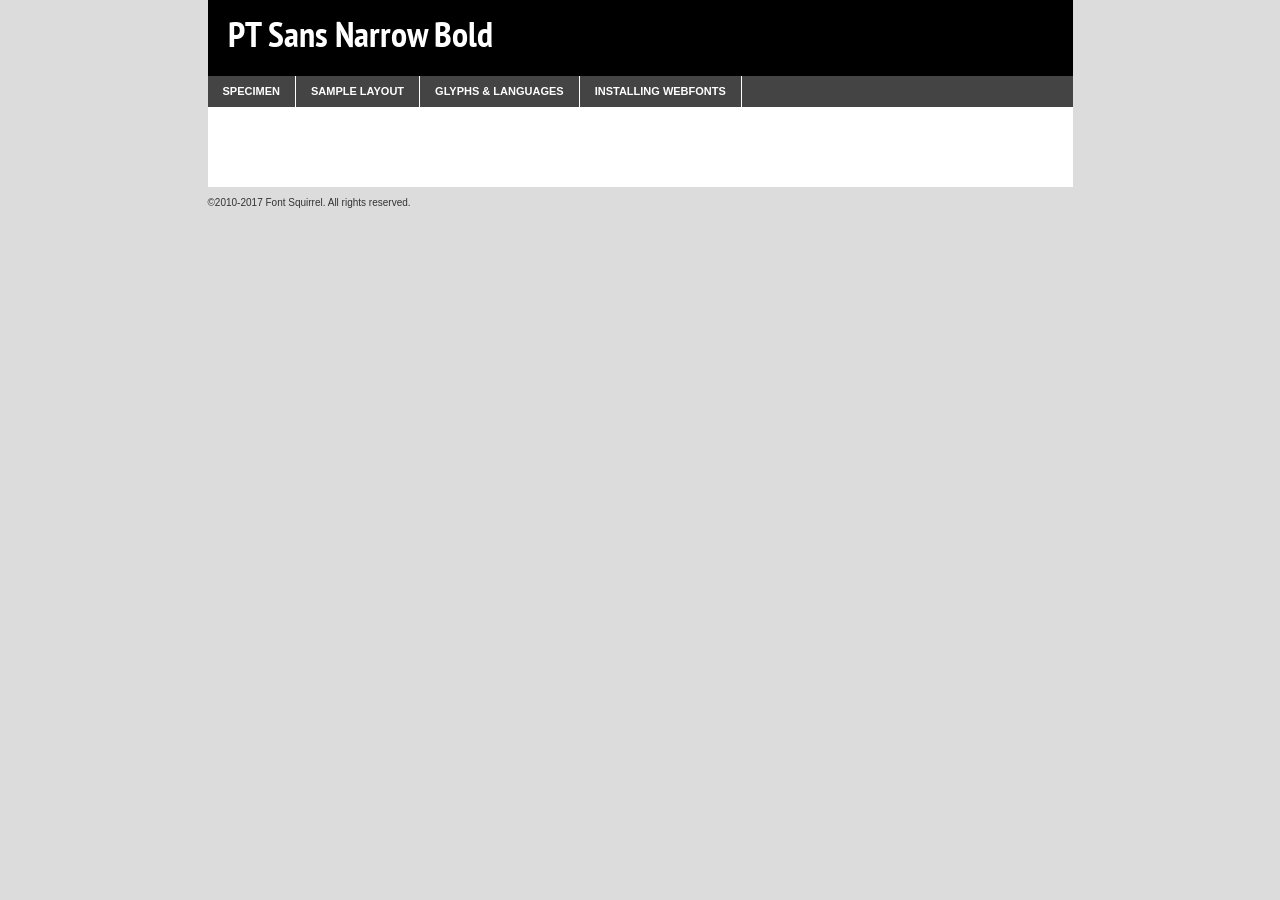
<file: Assets/fonts/pt_sans-narrow-web-bold-demo.html>
<!DOCTYPE html PUBLIC "-//W3C//DTD XHTML 1.0 Transitional//EN"
	"http://www.w3.org/TR/xhtml1/DTD/xhtml1-transitional.dtd">

<html xmlns="http://www.w3.org/1999/xhtml" xml:lang="en" lang="en">
<head>
	<meta http-equiv="Content-Type" content="text/html; charset=utf-8" />
	<script src="http://ajax.googleapis.com/ajax/libs/jquery/1.7.2/jquery.min.js" type="text/javascript" charset="utf-8"></script>
	<script type="text/javascript">
	(function($){$.fn.easyTabs=function(option){var param=jQuery.extend({fadeSpeed:"fast",defaultContent:1,activeClass:'active'},option);$(this).each(function(){var thisId="#"+this.id;if(param.defaultContent==''){param.defaultContent=1;}
	if(typeof param.defaultContent=="number")
	{var defaultTab=$(thisId+" .tabs li:eq("+(param.defaultContent-1)+") a").attr('href').substr(1);}else{var defaultTab=param.defaultContent;}
	$(thisId+" .tabs li a").each(function(){var tabToHide=$(this).attr('href').substr(1);$("#"+tabToHide).addClass('easytabs-tab-content');});hideAll();changeContent(defaultTab);function hideAll(){$(thisId+" .easytabs-tab-content").hide();}
	function changeContent(tabId){hideAll();$(thisId+" .tabs li").removeClass(param.activeClass);$(thisId+" .tabs li a[href=#"+tabId+"]").closest('li').addClass(param.activeClass);if(param.fadeSpeed!="none")
	{$(thisId+" #"+tabId).fadeIn(param.fadeSpeed);}else{$(thisId+" #"+tabId).show();}}
	$(thisId+" .tabs li").click(function(){var tabId=$(this).find('a').attr('href').substr(1);changeContent(tabId);return false;});});}})(jQuery);
	</script>
	<link rel="stylesheet" href="specimen_files/specimen_stylesheet.css" type="text/css" charset="utf-8" />
	<link rel="stylesheet" href="stylesheet.css" type="text/css" charset="utf-8" />

	<style type="text/css">
					body{
				font-family: 'pt_sans_narrowbold';
							}
		</style>

	<title>PT Sans Narrow Bold Specimen</title>
	
	
	<script type="text/javascript" charset="utf-8">
		$(document).ready(function() {
			$('#container').easyTabs({defaultContent:1});
		});
	</script>
</head>

<body>
<div id="container">
	<div id="header">
		PT Sans Narrow Bold	</div>
	<ul class="tabs">
		<li><a href="#specimen">Specimen</a></li>
		<li><a href="#layout">Sample Layout</a></li>
				<li><a href="#glyphs">Glyphs &amp; Languages</a></li>
		<li><a href="#installing">Installing Webfonts</a></li>
		
	</ul>
	
	<div id="main_content">

		
			<div id="specimen">
		
				<div class="section">
					<div class="grid12 firstcol">
						<div class="huge">AaBb</div>
					</div>
				</div>
		
				<div class="section">
					<div class="glyph_range">A&#x200B;B&#x200b;C&#x200b;D&#x200b;E&#x200b;F&#x200b;G&#x200b;H&#x200b;I&#x200b;J&#x200b;K&#x200b;L&#x200b;M&#x200b;N&#x200b;O&#x200b;P&#x200b;Q&#x200b;R&#x200b;S&#x200b;T&#x200b;U&#x200b;V&#x200b;W&#x200b;X&#x200b;Y&#x200b;Z&#x200b;a&#x200b;b&#x200b;c&#x200b;d&#x200b;e&#x200b;f&#x200b;g&#x200b;h&#x200b;i&#x200b;j&#x200b;k&#x200b;l&#x200b;m&#x200b;n&#x200b;o&#x200b;p&#x200b;q&#x200b;r&#x200b;s&#x200b;t&#x200b;u&#x200b;v&#x200b;w&#x200b;x&#x200b;y&#x200b;z&#x200b;1&#x200b;2&#x200b;3&#x200b;4&#x200b;5&#x200b;6&#x200b;7&#x200b;8&#x200b;9&#x200b;0&#x200b;&amp;&#x200b;.&#x200b;,&#x200b;?&#x200b;!&#x200b;&#64;&#x200b;(&#x200b;)&#x200b;#&#x200b;$&#x200b;%&#x200b;*&#x200b;+&#x200b;-&#x200b;=&#x200b;:&#x200b;;</div>
				</div>
				<div class="section">
					<div class="grid12 firstcol">
						<table class="sample_table">
							<tr><td>10</td><td class="size10">abcdefghijklmnopqrstuvwxyzABCDEFGHIJKLMNOPQRSTUVWXYZ0123456789abcdefghijklmnopqrstuvwxyzABCDEFGHIJKLMNOPQRSTUVWXYZ0123456789abcdefghijklmnopqrstuvwxyzABCDEFGHIJKLMNOPQRSTUVWXYZ</td></tr>
							<tr><td>11</td><td class="size11">abcdefghijklmnopqrstuvwxyzABCDEFGHIJKLMNOPQRSTUVWXYZ0123456789abcdefghijklmnopqrstuvwxyzABCDEFGHIJKLMNOPQRSTUVWXYZ0123456789abcdefghijklmnopqrstuvwxyzABCDEFGHIJKLMNOPQRSTUVWXYZ</td></tr>
							<tr><td>12</td><td class="size12">abcdefghijklmnopqrstuvwxyzABCDEFGHIJKLMNOPQRSTUVWXYZ0123456789abcdefghijklmnopqrstuvwxyzABCDEFGHIJKLMNOPQRSTUVWXYZ0123456789abcdefghijklmnopqrstuvwxyzABCDEFGHIJKLMNOPQRSTUVWXYZ</td></tr>
							<tr><td>13</td><td class="size13">abcdefghijklmnopqrstuvwxyzABCDEFGHIJKLMNOPQRSTUVWXYZ0123456789abcdefghijklmnopqrstuvwxyzABCDEFGHIJKLMNOPQRSTUVWXYZ0123456789abcdefghijklmnopqrstuvwxyzABCDEFGHIJKLMNOPQRSTUVWXYZ</td></tr>
							<tr><td>14</td><td class="size14">abcdefghijklmnopqrstuvwxyzABCDEFGHIJKLMNOPQRSTUVWXYZ0123456789abcdefghijklmnopqrstuvwxyzABCDEFGHIJKLMNOPQRSTUVWXYZ0123456789abcdefghijklmnopqrstuvwxyzABCDEFGHIJKLMNOPQRSTUVWXYZ</td></tr>
							<tr><td>16</td><td class="size16">abcdefghijklmnopqrstuvwxyzABCDEFGHIJKLMNOPQRSTUVWXYZ0123456789abcdefghijklmnopqrstuvwxyzABCDEFGHIJKLMNOPQRSTUVWXYZ</td></tr>
							<tr><td>18</td><td class="size18">abcdefghijklmnopqrstuvwxyzABCDEFGHIJKLMNOPQRSTUVWXYZ0123456789abcdefghijklmnopqrstuvwxyzABCDEFGHIJKLMNOPQRSTUVWXYZ</td></tr>
							<tr><td>20</td><td class="size20">abcdefghijklmnopqrstuvwxyzABCDEFGHIJKLMNOPQRSTUVWXYZ0123456789abcdefghijklmnopqrstuvwxyzABCDEFGHIJKLMNOPQRSTUVWXYZ</td></tr>
							<tr><td>24</td><td class="size24">abcdefghijklmnopqrstuvwxyzABCDEFGHIJKLMNOPQRSTUVWXYZ0123456789abcdefghijklmnopqrstuvwxyzABCDEFGHIJKLMNOPQRSTUVWXYZ</td></tr>
							<tr><td>30</td><td class="size30">abcdefghijklmnopqrstuvwxyzABCDEFGHIJKLMNOPQRSTUVWXYZ0123456789abcdefghijklmnopqrstuvwxyzABCDEFGHIJKLMNOPQRSTUVWXYZ</td></tr>
							<tr><td>36</td><td class="size36">abcdefghijklmnopqrstuvwxyzABCDEFGHIJKLMNOPQRSTUVWXYZ0123456789abcdefghijklmnopqrstuvwxyzABCDEFGHIJKLMNOPQRSTUVWXYZ</td></tr>
							<tr><td>48</td><td class="size48">abcdefghijklmnopqrstuvwxyzABCDEFGHIJKLMNOPQRSTUVWXYZ0123456789abcdefghijklmnopqrstuvwxyzABCDEFGHIJKLMNOPQRSTUVWXYZ</td></tr>
							<tr><td>60</td><td class="size60">abcdefghijklmnopqrstuvwxyzABCDEFGHIJKLMNOPQRSTUVWXYZ0123456789abcdefghijklmnopqrstuvwxyzABCDEFGHIJKLMNOPQRSTUVWXYZ</td></tr>
							<tr><td>72</td><td class="size72">abcdefghijklmnopqrstuvwxyzABCDEFGHIJKLMNOPQRSTUVWXYZ0123456789abcdefghijklmnopqrstuvwxyzABCDEFGHIJKLMNOPQRSTUVWXYZ</td></tr>
							<tr><td>90</td><td class="size90">abcdefghijklmnopqrstuvwxyzABCDEFGHIJKLMNOPQRSTUVWXYZ0123456789abcdefghijklmnopqrstuvwxyzABCDEFGHIJKLMNOPQRSTUVWXYZ</td></tr>
						</table>
				
					</div>
			
				</div>
		
		
		
								<div class="section" id="bodycomparison">


										<div id="xheight">
				<div class="fontbody">&#x25FC;&#x25FC;&#x25FC;&#x25FC;&#x25FC;&#x25FC;&#x25FC;&#x25FC;&#x25FC;&#x25FC;&#x25FC;&#x25FC;&#x25FC;&#x25FC;&#x25FC;&#x25FC;&#x25FC;&#x25FC;&#x25FC;&#x25FC;&#x25FC;&#x25FC;&#x25FC;&#x25FC;&#x25FC;&#x25FC;&#x25FC;&#x25FC;&#x25FC;&#x25FC;&#x25FC;&#x25FC;&#x25FC;&#x25FC;&#x25FC;&#x25FC;&#x25FC;&#x25FC;&#x25FC;&#x25FC;&#x25FC;&#x25FC;&#x25FC;&#x25FC;&#x25FC;&#x25FC;&#x25FC;&#x25FC;&#x25FC;&#x25FC;&#x25FC;&#x25FC;&#x25FC;&#x25FC;&#x25FC;&#x25FC;&#x25FC;&#x25FC;&#x25FC;&#x25FC;&#x25FC;&#x25FC;&#x25FC;&#x25FC;&#x25FC;&#x25FC;&#x25FC;&#x25FC;&#x25FC;&#x25FC;&#x25FC;&#x25FC;&#x25FC;&#x25FC;&#x25FC;&#x25FC;&#x25FC;&#x25FC;&#x25FC;&#x25FC;&#x25FC;&#x25FC;&#x25FC;&#x25FC;&#x25FC;&#x25FC;&#x25FC;&#x25FC;&#x25FC;&#x25FC;&#x25FC;&#x25FC;&#x25FC;&#x25FC;&#x25FC;&#x25FC;&#x25FC;&#x25FC;&#x25FC;body</div><div class="arialbody">body</div><div class="verdanabody">body</div><div class="georgiabody">body</div></div>
										<div class="fontbody" style="z-index:1">
											body<span>PT Sans Narrow Bold</span>
										</div>
										<div class="arialbody" style="z-index:1">
											body<span>Arial</span>
										</div>
										<div class="verdanabody" style="z-index:1">
											body<span>Verdana</span>
										</div>
										<div class="georgiabody" style="z-index:1">
											body<span>Georgia</span>
										</div>



								</div>
		
		
				<div class="section psample psample_row1" id="">
					
					<div class="grid2 firstcol">
						<p class="size10"><span>10.</span>Aenean lacinia bibendum nulla sed consectetur. Fusce dapibus, tellus ac cursus commodo, tortor mauris condimentum nibh, ut fermentum massa justo sit amet risus. Nullam id dolor id nibh ultricies vehicula ut id elit. Cum sociis natoque penatibus et magnis dis parturient montes, nascetur ridiculus mus. Nulla vitae elit libero, a pharetra augue.</p>
			
					</div>
					<div class="grid3">
						<p class="size11"><span>11.</span>Aenean lacinia bibendum nulla sed consectetur. Fusce dapibus, tellus ac cursus commodo, tortor mauris condimentum nibh, ut fermentum massa justo sit amet risus. Nullam id dolor id nibh ultricies vehicula ut id elit. Cum sociis natoque penatibus et magnis dis parturient montes, nascetur ridiculus mus. Nulla vitae elit libero, a pharetra augue.</p>
			
					</div>
					<div class="grid3">
						<p class="size12"><span>12.</span>Aenean lacinia bibendum nulla sed consectetur. Fusce dapibus, tellus ac cursus commodo, tortor mauris condimentum nibh, ut fermentum massa justo sit amet risus. Nullam id dolor id nibh ultricies vehicula ut id elit. Cum sociis natoque penatibus et magnis dis parturient montes, nascetur ridiculus mus. Nulla vitae elit libero, a pharetra augue.</p>
			
					</div>
					<div class="grid4">
						<p class="size13"><span>13.</span>Aenean lacinia bibendum nulla sed consectetur. Fusce dapibus, tellus ac cursus commodo, tortor mauris condimentum nibh, ut fermentum massa justo sit amet risus. Nullam id dolor id nibh ultricies vehicula ut id elit. Cum sociis natoque penatibus et magnis dis parturient montes, nascetur ridiculus mus. Nulla vitae elit libero, a pharetra augue.</p>
			
					</div>
					<div class="white_blend"></div>
					
				</div>
				<div class="section psample psample_row2" id="">
					<div class="grid3 firstcol">
						<p class="size14"><span>14.</span>Aenean lacinia bibendum nulla sed consectetur. Fusce dapibus, tellus ac cursus commodo, tortor mauris condimentum nibh, ut fermentum massa justo sit amet risus. Nullam id dolor id nibh ultricies vehicula ut id elit. Cum sociis natoque penatibus et magnis dis parturient montes, nascetur ridiculus mus. Nulla vitae elit libero, a pharetra augue.</p>
			
					</div>
					<div class="grid4">
						<p class="size16"><span>16.</span>Aenean lacinia bibendum nulla sed consectetur. Fusce dapibus, tellus ac cursus commodo, tortor mauris condimentum nibh, ut fermentum massa justo sit amet risus. Nullam id dolor id nibh ultricies vehicula ut id elit. Cum sociis natoque penatibus et magnis dis parturient montes, nascetur ridiculus mus. Nulla vitae elit libero, a pharetra augue.</p>
			
					</div>
					<div class="grid5">
						<p class="size18"><span>18.</span>Aenean lacinia bibendum nulla sed consectetur. Fusce dapibus, tellus ac cursus commodo, tortor mauris condimentum nibh, ut fermentum massa justo sit amet risus. Nullam id dolor id nibh ultricies vehicula ut id elit. Cum sociis natoque penatibus et magnis dis parturient montes, nascetur ridiculus mus. Nulla vitae elit libero, a pharetra augue.</p>
			
					</div>

					<div class="white_blend"></div>

				</div>
				
				<div class="section psample psample_row3" id="">
					<div class="grid5 firstcol">
						<p class="size20"><span>20.</span>Aenean lacinia bibendum nulla sed consectetur. Fusce dapibus, tellus ac cursus commodo, tortor mauris condimentum nibh, ut fermentum massa justo sit amet risus. Nullam id dolor id nibh ultricies vehicula ut id elit. Cum sociis natoque penatibus et magnis dis parturient montes, nascetur ridiculus mus. Nulla vitae elit libero, a pharetra augue.</p>
					</div>
					<div class="grid7">
						<p class="size24"><span>24.</span>Aenean lacinia bibendum nulla sed consectetur. Fusce dapibus, tellus ac cursus commodo, tortor mauris condimentum nibh, ut fermentum massa justo sit amet risus. Nullam id dolor id nibh ultricies vehicula ut id elit. Cum sociis natoque penatibus et magnis dis parturient montes, nascetur ridiculus mus. Nulla vitae elit libero, a pharetra augue.</p>
					</div>
					
					<div class="white_blend"></div>
					
				</div>
				
				<div class="section psample psample_row4" id="">
					<div class="grid12 firstcol">
						<p class="size30"><span>30.</span>Aenean lacinia bibendum nulla sed consectetur. Fusce dapibus, tellus ac cursus commodo, tortor mauris condimentum nibh, ut fermentum massa justo sit amet risus. Nullam id dolor id nibh ultricies vehicula ut id elit. Cum sociis natoque penatibus et magnis dis parturient montes, nascetur ridiculus mus. Nulla vitae elit libero, a pharetra augue.</p>
					</div>
					<div class="white_blend"></div>
					
				</div>
				
				
				
				<div class="section psample psample_row1 fullreverse">
					<div class="grid2 firstcol">
						<p class="size10"><span>10.</span>Aenean lacinia bibendum nulla sed consectetur. Fusce dapibus, tellus ac cursus commodo, tortor mauris condimentum nibh, ut fermentum massa justo sit amet risus. Nullam id dolor id nibh ultricies vehicula ut id elit. Cum sociis natoque penatibus et magnis dis parturient montes, nascetur ridiculus mus. Nulla vitae elit libero, a pharetra augue.</p>
			
					</div>
					<div class="grid3">
						<p class="size11"><span>11.</span>Aenean lacinia bibendum nulla sed consectetur. Fusce dapibus, tellus ac cursus commodo, tortor mauris condimentum nibh, ut fermentum massa justo sit amet risus. Nullam id dolor id nibh ultricies vehicula ut id elit. Cum sociis natoque penatibus et magnis dis parturient montes, nascetur ridiculus mus. Nulla vitae elit libero, a pharetra augue.</p>
			
					</div>
					<div class="grid3">
						<p class="size12"><span>12.</span>Aenean lacinia bibendum nulla sed consectetur. Fusce dapibus, tellus ac cursus commodo, tortor mauris condimentum nibh, ut fermentum massa justo sit amet risus. Nullam id dolor id nibh ultricies vehicula ut id elit. Cum sociis natoque penatibus et magnis dis parturient montes, nascetur ridiculus mus. Nulla vitae elit libero, a pharetra augue.</p>
			
					</div>
					<div class="grid4">
						<p class="size13"><span>13.</span>Aenean lacinia bibendum nulla sed consectetur. Fusce dapibus, tellus ac cursus commodo, tortor mauris condimentum nibh, ut fermentum massa justo sit amet risus. Nullam id dolor id nibh ultricies vehicula ut id elit. Cum sociis natoque penatibus et magnis dis parturient montes, nascetur ridiculus mus. Nulla vitae elit libero, a pharetra augue.</p>
			
					</div>
					<div class="black_blend"></div>
					
				</div>
				
				<div class="section psample psample_row2 fullreverse">
					<div class="grid3 firstcol">
						<p class="size14"><span>14.</span>Aenean lacinia bibendum nulla sed consectetur. Fusce dapibus, tellus ac cursus commodo, tortor mauris condimentum nibh, ut fermentum massa justo sit amet risus. Nullam id dolor id nibh ultricies vehicula ut id elit. Cum sociis natoque penatibus et magnis dis parturient montes, nascetur ridiculus mus. Nulla vitae elit libero, a pharetra augue.</p>
			
					</div>
					<div class="grid4">
						<p class="size16"><span>16.</span>Aenean lacinia bibendum nulla sed consectetur. Fusce dapibus, tellus ac cursus commodo, tortor mauris condimentum nibh, ut fermentum massa justo sit amet risus. Nullam id dolor id nibh ultricies vehicula ut id elit. Cum sociis natoque penatibus et magnis dis parturient montes, nascetur ridiculus mus. Nulla vitae elit libero, a pharetra augue.</p>
			
					</div>
					<div class="grid5">
						<p class="size18"><span>18.</span>Aenean lacinia bibendum nulla sed consectetur. Fusce dapibus, tellus ac cursus commodo, tortor mauris condimentum nibh, ut fermentum massa justo sit amet risus. Nullam id dolor id nibh ultricies vehicula ut id elit. Cum sociis natoque penatibus et magnis dis parturient montes, nascetur ridiculus mus. Nulla vitae elit libero, a pharetra augue.</p>
			
					</div>
					<div class="black_blend"></div>

				</div>
				
				<div class="section psample fullreverse psample_row3" id="">
					<div class="grid5 firstcol">
						<p class="size20"><span>20.</span>Aenean lacinia bibendum nulla sed consectetur. Fusce dapibus, tellus ac cursus commodo, tortor mauris condimentum nibh, ut fermentum massa justo sit amet risus. Nullam id dolor id nibh ultricies vehicula ut id elit. Cum sociis natoque penatibus et magnis dis parturient montes, nascetur ridiculus mus. Nulla vitae elit libero, a pharetra augue.</p>
					</div>
					<div class="grid7">
						<p class="size24"><span>24.</span>Aenean lacinia bibendum nulla sed consectetur. Fusce dapibus, tellus ac cursus commodo, tortor mauris condimentum nibh, ut fermentum massa justo sit amet risus. Nullam id dolor id nibh ultricies vehicula ut id elit. Cum sociis natoque penatibus et magnis dis parturient montes, nascetur ridiculus mus. Nulla vitae elit libero, a pharetra augue.</p>
					</div>
					
					<div class="black_blend"></div>
					
				</div>
				
				<div class="section psample fullreverse psample_row4" id="" style="border-bottom: 20px #000 solid;">
					<div class="grid12 firstcol">
						<p class="size30"><span>30.</span>Aenean lacinia bibendum nulla sed consectetur. Fusce dapibus, tellus ac cursus commodo, tortor mauris condimentum nibh, ut fermentum massa justo sit amet risus. Nullam id dolor id nibh ultricies vehicula ut id elit. Cum sociis natoque penatibus et magnis dis parturient montes, nascetur ridiculus mus. Nulla vitae elit libero, a pharetra augue.</p>
					</div>
					<div class="black_blend"></div>
					
				</div>
				
				
				
				
			</div>
			
			<div id="layout">
				
				<div class="section">
					
					<div class="grid12 firstcol">
						<h1>Lorem Ipsum Dolor</h1>
						<h2>Etiam porta sem malesuada magna mollis euismod</h2>
						
						<p class="byline">By <a href="#link">Aenean Lacinia</a></p>
					</div>
				</div>
				<div class="section">
					<div class="grid8 firstcol">
						<p class="large">Donec sed odio dui. Morbi leo risus, porta ac consectetur ac, vestibulum at eros. Fusce dapibus, tellus ac cursus commodo, tortor mauris condimentum nibh, ut fermentum massa justo sit amet risus. </p>

						
						<h3>Pellentesque ornare sem</h3>

						<p>Maecenas sed diam eget risus varius blandit sit amet non magna. Maecenas faucibus mollis interdum. Donec ullamcorper nulla non metus auctor fringilla. Nullam id dolor id nibh ultricies vehicula ut id elit. Nullam id dolor id nibh ultricies vehicula ut id elit. </p>

						<p>Aenean eu leo quam. Pellentesque ornare sem lacinia quam venenatis vestibulum. Lorem ipsum dolor sit amet, consectetur adipiscing elit. Cum sociis natoque penatibus et magnis dis parturient montes, nascetur ridiculus mus. </p>

						<p>Nulla vitae elit libero, a pharetra augue. Praesent commodo cursus magna, vel scelerisque nisl consectetur et. Aenean lacinia bibendum nulla sed consectetur. </p>

						<p>Nullam quis risus eget urna mollis ornare vel eu leo. Nullam quis risus eget urna mollis ornare vel eu leo. Maecenas sed diam eget risus varius blandit sit amet non magna. Donec ullamcorper nulla non metus auctor fringilla. </p>

						<h3>Cras mattis consectetur</h3>

						<p>Aenean eu leo quam. Pellentesque ornare sem lacinia quam venenatis vestibulum. Aenean lacinia bibendum nulla sed consectetur. Integer posuere erat a ante venenatis dapibus posuere velit aliquet. Cras mattis consectetur purus sit amet fermentum. </p>

						<p>Nullam id dolor id nibh ultricies vehicula ut id elit. Nullam quis risus eget urna mollis ornare vel eu leo. Cras mattis consectetur purus sit amet fermentum.</p>
					</div>
					
					<div class="grid4 sidebar">
						
						<div class="box reverse">
							<p class="last">Nullam quis risus eget urna mollis ornare vel eu leo. Donec ullamcorper nulla non metus auctor fringilla. Cras mattis consectetur purus sit amet fermentum. Sed posuere consectetur est at lobortis. Lorem ipsum dolor sit amet, consectetur adipiscing elit. </p>
						</div>
						
						<p class="caption">Maecenas sed diam eget risus varius.</p>

						<p>Vestibulum id ligula porta felis euismod semper. Integer posuere erat a ante venenatis dapibus posuere velit aliquet. Vestibulum id ligula porta felis euismod semper. Sed posuere consectetur est at lobortis. Maecenas sed diam eget risus varius blandit sit amet non magna. Fusce dapibus, tellus ac cursus commodo, tortor mauris condimentum nibh, ut fermentum massa justo sit amet risus. </p>

					

						<p>Duis mollis, est non commodo luctus, nisi erat porttitor ligula, eget lacinia odio sem nec elit. Aenean lacinia bibendum nulla sed consectetur. Vivamus sagittis lacus vel augue laoreet rutrum faucibus dolor auctor. Aenean lacinia bibendum nulla sed consectetur. Nullam quis risus eget urna mollis ornare vel eu leo. </p>

						<p>Praesent commodo cursus magna, vel scelerisque nisl consectetur et. Donec ullamcorper nulla non metus auctor fringilla. Maecenas faucibus mollis interdum. Fusce dapibus, tellus ac cursus commodo, tortor mauris condimentum nibh, ut fermentum massa justo sit amet risus. </p>

					</div>
				</div>
				
			</div>


			



		<div id="glyphs">
			<div class="section">
				<div class="grid12 firstcol">
			
				<h1>Language Support</h1>
				<p>The subset of PT Sans Narrow Bold in this kit supports the following languages:<br />
			
					Albanian, Basque, Breton, Chamorro, Danish, Dutch, English, Faroese, Finnish, French, Frisian, Galician, German, Icelandic, Italian, Malagasy, Norwegian, Portuguese, Spanish, Alsatian, Aragonese, Arapaho, Arrernte, Asturian, Aymara, Bislama, Cebuano, Corsican, Fijian, French_creole, Genoese, Gilbertese, Greenlandic, Haitian_creole, Hiligaynon, Hmong, Hopi, Ibanag, Iloko_ilokano, Indonesian, Interglossa_glosa, Interlingua, Irish_gaelic, Jerriais, Lojban, Lombard, Luxembourgeois, Manx, Mohawk, Norfolk_pitcairnese, Occitan, Oromo, Pangasinan, Papiamento, Piedmontese, Potawatomi, Rhaeto-romance, Romansh, Rotokas, Sami_lule, Samoan, Sardinian, Scots_gaelic, Seychelles_creole, Shona, Sicilian, Somali, Southern_ndebele, Swahili, Swati_swazi, Tagalog_filipino_pilipino, Tetum, Tok_pisin, Uyghur_latinized, Volapuk, Walloon, Warlpiri, Xhosa, Yapese, Zulu, Latinbasic, Ubasic, Demo				</p>
				<h1>Glyph Chart</h1>
				<p>The subset of PT Sans Narrow Bold in this kit includes all the glyphs listed below. Unicode entities are included above each glyph to help you insert individual characters into your layout.</p>
				<div id="glyph_chart">
			
																				 <div><p>&amp;#13;</p>&#13;</div>
																				 <div><p>&amp;#32;</p>&#32;</div>
																				 <div><p>&amp;#33;</p>&#33;</div>
																				 <div><p>&amp;#34;</p>&#34;</div>
																				 <div><p>&amp;#35;</p>&#35;</div>
																				 <div><p>&amp;#36;</p>&#36;</div>
																				 <div><p>&amp;#37;</p>&#37;</div>
																				 <div><p>&amp;#38;</p>&#38;</div>
																				 <div><p>&amp;#39;</p>&#39;</div>
																				 <div><p>&amp;#40;</p>&#40;</div>
																				 <div><p>&amp;#41;</p>&#41;</div>
																				 <div><p>&amp;#42;</p>&#42;</div>
																				 <div><p>&amp;#43;</p>&#43;</div>
																				 <div><p>&amp;#44;</p>&#44;</div>
																				 <div><p>&amp;#45;</p>&#45;</div>
																				 <div><p>&amp;#46;</p>&#46;</div>
																				 <div><p>&amp;#47;</p>&#47;</div>
																				 <div><p>&amp;#48;</p>&#48;</div>
																				 <div><p>&amp;#49;</p>&#49;</div>
																				 <div><p>&amp;#50;</p>&#50;</div>
																				 <div><p>&amp;#51;</p>&#51;</div>
																				 <div><p>&amp;#52;</p>&#52;</div>
																				 <div><p>&amp;#53;</p>&#53;</div>
																				 <div><p>&amp;#54;</p>&#54;</div>
																				 <div><p>&amp;#55;</p>&#55;</div>
																				 <div><p>&amp;#56;</p>&#56;</div>
																				 <div><p>&amp;#57;</p>&#57;</div>
																				 <div><p>&amp;#58;</p>&#58;</div>
																				 <div><p>&amp;#59;</p>&#59;</div>
																				 <div><p>&amp;#60;</p>&#60;</div>
																				 <div><p>&amp;#61;</p>&#61;</div>
																				 <div><p>&amp;#62;</p>&#62;</div>
																				 <div><p>&amp;#63;</p>&#63;</div>
																				 <div><p>&amp;#64;</p>&#64;</div>
																				 <div><p>&amp;#65;</p>&#65;</div>
																				 <div><p>&amp;#66;</p>&#66;</div>
																				 <div><p>&amp;#67;</p>&#67;</div>
																				 <div><p>&amp;#68;</p>&#68;</div>
																				 <div><p>&amp;#69;</p>&#69;</div>
																				 <div><p>&amp;#70;</p>&#70;</div>
																				 <div><p>&amp;#71;</p>&#71;</div>
																				 <div><p>&amp;#72;</p>&#72;</div>
																				 <div><p>&amp;#73;</p>&#73;</div>
																				 <div><p>&amp;#74;</p>&#74;</div>
																				 <div><p>&amp;#75;</p>&#75;</div>
																				 <div><p>&amp;#76;</p>&#76;</div>
																				 <div><p>&amp;#77;</p>&#77;</div>
																				 <div><p>&amp;#78;</p>&#78;</div>
																				 <div><p>&amp;#79;</p>&#79;</div>
																				 <div><p>&amp;#80;</p>&#80;</div>
																				 <div><p>&amp;#81;</p>&#81;</div>
																				 <div><p>&amp;#82;</p>&#82;</div>
																				 <div><p>&amp;#83;</p>&#83;</div>
																				 <div><p>&amp;#84;</p>&#84;</div>
																				 <div><p>&amp;#85;</p>&#85;</div>
																				 <div><p>&amp;#86;</p>&#86;</div>
																				 <div><p>&amp;#87;</p>&#87;</div>
																				 <div><p>&amp;#88;</p>&#88;</div>
																				 <div><p>&amp;#89;</p>&#89;</div>
																				 <div><p>&amp;#90;</p>&#90;</div>
																				 <div><p>&amp;#91;</p>&#91;</div>
																				 <div><p>&amp;#92;</p>&#92;</div>
																				 <div><p>&amp;#93;</p>&#93;</div>
																				 <div><p>&amp;#94;</p>&#94;</div>
																				 <div><p>&amp;#95;</p>&#95;</div>
																				 <div><p>&amp;#96;</p>&#96;</div>
																				 <div><p>&amp;#97;</p>&#97;</div>
																				 <div><p>&amp;#98;</p>&#98;</div>
																				 <div><p>&amp;#99;</p>&#99;</div>
																				 <div><p>&amp;#100;</p>&#100;</div>
																				 <div><p>&amp;#101;</p>&#101;</div>
																				 <div><p>&amp;#102;</p>&#102;</div>
																				 <div><p>&amp;#103;</p>&#103;</div>
																				 <div><p>&amp;#104;</p>&#104;</div>
																				 <div><p>&amp;#105;</p>&#105;</div>
																				 <div><p>&amp;#106;</p>&#106;</div>
																				 <div><p>&amp;#107;</p>&#107;</div>
																				 <div><p>&amp;#108;</p>&#108;</div>
																				 <div><p>&amp;#109;</p>&#109;</div>
																				 <div><p>&amp;#110;</p>&#110;</div>
																				 <div><p>&amp;#111;</p>&#111;</div>
																				 <div><p>&amp;#112;</p>&#112;</div>
																				 <div><p>&amp;#113;</p>&#113;</div>
																				 <div><p>&amp;#114;</p>&#114;</div>
																				 <div><p>&amp;#115;</p>&#115;</div>
																				 <div><p>&amp;#116;</p>&#116;</div>
																				 <div><p>&amp;#117;</p>&#117;</div>
																				 <div><p>&amp;#118;</p>&#118;</div>
																				 <div><p>&amp;#119;</p>&#119;</div>
																				 <div><p>&amp;#120;</p>&#120;</div>
																				 <div><p>&amp;#121;</p>&#121;</div>
																				 <div><p>&amp;#122;</p>&#122;</div>
																				 <div><p>&amp;#123;</p>&#123;</div>
																				 <div><p>&amp;#124;</p>&#124;</div>
																				 <div><p>&amp;#125;</p>&#125;</div>
																				 <div><p>&amp;#126;</p>&#126;</div>
																				 <div><p>&amp;#160;</p>&#160;</div>
																				 <div><p>&amp;#161;</p>&#161;</div>
																				 <div><p>&amp;#162;</p>&#162;</div>
																				 <div><p>&amp;#163;</p>&#163;</div>
																				 <div><p>&amp;#164;</p>&#164;</div>
																				 <div><p>&amp;#165;</p>&#165;</div>
																				 <div><p>&amp;#166;</p>&#166;</div>
																				 <div><p>&amp;#167;</p>&#167;</div>
																				 <div><p>&amp;#168;</p>&#168;</div>
																				 <div><p>&amp;#169;</p>&#169;</div>
																				 <div><p>&amp;#170;</p>&#170;</div>
																				 <div><p>&amp;#171;</p>&#171;</div>
																				 <div><p>&amp;#172;</p>&#172;</div>
																				 <div><p>&amp;#173;</p>&#173;</div>
																				 <div><p>&amp;#174;</p>&#174;</div>
																				 <div><p>&amp;#175;</p>&#175;</div>
																				 <div><p>&amp;#176;</p>&#176;</div>
																				 <div><p>&amp;#177;</p>&#177;</div>
																				 <div><p>&amp;#178;</p>&#178;</div>
																				 <div><p>&amp;#179;</p>&#179;</div>
																				 <div><p>&amp;#180;</p>&#180;</div>
																				 <div><p>&amp;#181;</p>&#181;</div>
																				 <div><p>&amp;#182;</p>&#182;</div>
																				 <div><p>&amp;#183;</p>&#183;</div>
																				 <div><p>&amp;#184;</p>&#184;</div>
																				 <div><p>&amp;#185;</p>&#185;</div>
																				 <div><p>&amp;#186;</p>&#186;</div>
																				 <div><p>&amp;#187;</p>&#187;</div>
																				 <div><p>&amp;#188;</p>&#188;</div>
																				 <div><p>&amp;#189;</p>&#189;</div>
																				 <div><p>&amp;#190;</p>&#190;</div>
																				 <div><p>&amp;#191;</p>&#191;</div>
																				 <div><p>&amp;#192;</p>&#192;</div>
																				 <div><p>&amp;#193;</p>&#193;</div>
																				 <div><p>&amp;#194;</p>&#194;</div>
																				 <div><p>&amp;#195;</p>&#195;</div>
																				 <div><p>&amp;#196;</p>&#196;</div>
																				 <div><p>&amp;#197;</p>&#197;</div>
																				 <div><p>&amp;#198;</p>&#198;</div>
																				 <div><p>&amp;#199;</p>&#199;</div>
																				 <div><p>&amp;#200;</p>&#200;</div>
																				 <div><p>&amp;#201;</p>&#201;</div>
																				 <div><p>&amp;#202;</p>&#202;</div>
																				 <div><p>&amp;#203;</p>&#203;</div>
																				 <div><p>&amp;#204;</p>&#204;</div>
																				 <div><p>&amp;#205;</p>&#205;</div>
																				 <div><p>&amp;#206;</p>&#206;</div>
																				 <div><p>&amp;#207;</p>&#207;</div>
																				 <div><p>&amp;#208;</p>&#208;</div>
																				 <div><p>&amp;#209;</p>&#209;</div>
																				 <div><p>&amp;#210;</p>&#210;</div>
																				 <div><p>&amp;#211;</p>&#211;</div>
																				 <div><p>&amp;#212;</p>&#212;</div>
																				 <div><p>&amp;#213;</p>&#213;</div>
																				 <div><p>&amp;#214;</p>&#214;</div>
																				 <div><p>&amp;#215;</p>&#215;</div>
																				 <div><p>&amp;#216;</p>&#216;</div>
																				 <div><p>&amp;#217;</p>&#217;</div>
																				 <div><p>&amp;#218;</p>&#218;</div>
																				 <div><p>&amp;#219;</p>&#219;</div>
																				 <div><p>&amp;#220;</p>&#220;</div>
																				 <div><p>&amp;#221;</p>&#221;</div>
																				 <div><p>&amp;#222;</p>&#222;</div>
																				 <div><p>&amp;#223;</p>&#223;</div>
																				 <div><p>&amp;#224;</p>&#224;</div>
																				 <div><p>&amp;#225;</p>&#225;</div>
																				 <div><p>&amp;#226;</p>&#226;</div>
																				 <div><p>&amp;#227;</p>&#227;</div>
																				 <div><p>&amp;#228;</p>&#228;</div>
																				 <div><p>&amp;#229;</p>&#229;</div>
																				 <div><p>&amp;#230;</p>&#230;</div>
																				 <div><p>&amp;#231;</p>&#231;</div>
																				 <div><p>&amp;#232;</p>&#232;</div>
																				 <div><p>&amp;#233;</p>&#233;</div>
																				 <div><p>&amp;#234;</p>&#234;</div>
																				 <div><p>&amp;#235;</p>&#235;</div>
																				 <div><p>&amp;#236;</p>&#236;</div>
																				 <div><p>&amp;#237;</p>&#237;</div>
																				 <div><p>&amp;#238;</p>&#238;</div>
																				 <div><p>&amp;#239;</p>&#239;</div>
																				 <div><p>&amp;#240;</p>&#240;</div>
																				 <div><p>&amp;#241;</p>&#241;</div>
																				 <div><p>&amp;#242;</p>&#242;</div>
																				 <div><p>&amp;#243;</p>&#243;</div>
																				 <div><p>&amp;#244;</p>&#244;</div>
																				 <div><p>&amp;#245;</p>&#245;</div>
																				 <div><p>&amp;#246;</p>&#246;</div>
																				 <div><p>&amp;#247;</p>&#247;</div>
																				 <div><p>&amp;#248;</p>&#248;</div>
																				 <div><p>&amp;#249;</p>&#249;</div>
																				 <div><p>&amp;#250;</p>&#250;</div>
																				 <div><p>&amp;#251;</p>&#251;</div>
																				 <div><p>&amp;#252;</p>&#252;</div>
																				 <div><p>&amp;#253;</p>&#253;</div>
																				 <div><p>&amp;#254;</p>&#254;</div>
																				 <div><p>&amp;#255;</p>&#255;</div>
																				 <div><p>&amp;#338;</p>&#338;</div>
																				 <div><p>&amp;#339;</p>&#339;</div>
																				 <div><p>&amp;#376;</p>&#376;</div>
																				 <div><p>&amp;#710;</p>&#710;</div>
																				 <div><p>&amp;#732;</p>&#732;</div>
																				 <div><p>&amp;#8192;</p>&#8192;</div>
																				 <div><p>&amp;#8193;</p>&#8193;</div>
																				 <div><p>&amp;#8194;</p>&#8194;</div>
																				 <div><p>&amp;#8195;</p>&#8195;</div>
																				 <div><p>&amp;#8196;</p>&#8196;</div>
																				 <div><p>&amp;#8197;</p>&#8197;</div>
																				 <div><p>&amp;#8198;</p>&#8198;</div>
																				 <div><p>&amp;#8199;</p>&#8199;</div>
																				 <div><p>&amp;#8200;</p>&#8200;</div>
																				 <div><p>&amp;#8201;</p>&#8201;</div>
																				 <div><p>&amp;#8202;</p>&#8202;</div>
																				 <div><p>&amp;#8208;</p>&#8208;</div>
																				 <div><p>&amp;#8209;</p>&#8209;</div>
																				 <div><p>&amp;#8210;</p>&#8210;</div>
																				 <div><p>&amp;#8211;</p>&#8211;</div>
																				 <div><p>&amp;#8212;</p>&#8212;</div>
																				 <div><p>&amp;#8216;</p>&#8216;</div>
																				 <div><p>&amp;#8217;</p>&#8217;</div>
																				 <div><p>&amp;#8218;</p>&#8218;</div>
																				 <div><p>&amp;#8220;</p>&#8220;</div>
																				 <div><p>&amp;#8221;</p>&#8221;</div>
																				 <div><p>&amp;#8222;</p>&#8222;</div>
																				 <div><p>&amp;#8226;</p>&#8226;</div>
																				 <div><p>&amp;#8230;</p>&#8230;</div>
																				 <div><p>&amp;#8239;</p>&#8239;</div>
																				 <div><p>&amp;#8249;</p>&#8249;</div>
																				 <div><p>&amp;#8250;</p>&#8250;</div>
																				 <div><p>&amp;#8287;</p>&#8287;</div>
																				 <div><p>&amp;#8364;</p>&#8364;</div>
																				 <div><p>&amp;#8482;</p>&#8482;</div>
																				 <div><p>&amp;#9724;</p>&#9724;</div>
																				 <div><p>&amp;#64257;</p>&#64257;</div>
																				 <div><p>&amp;#64258;</p>&#64258;</div>
																																						</div>	
				</div>
		
		
			</div>
		</div>
		
		
		<div id="specs">
			
		</div>
	
		<div id="installing">
			<div class="section">
				<div class="grid7 firstcol">
					<h1>Installing Webfonts</h1>
					
					<p>Webfonts are supported by all major browser platforms but not all in the same way. There are currently four different font formats that must be included in order to target all browsers. This includes TTF, WOFF, EOT and SVG.</p>
					
					<h2>1. Upload your webfonts</h2>
					<p>You must upload your webfont kit to your website. They should be in or near the same directory as your CSS files.</p>
					
					<h2>2. Include the webfont stylesheet</h2>
					<p>A special CSS @font-face declaration helps the various browsers select the appropriate font it needs without causing you a bunch of headaches. Learn more about this syntax by reading the <a href="https://www.fontspring.com/blog/further-hardening-of-the-bulletproof-syntax">Fontspring blog post</a> about it. The code for it is as follows:</p>


<code>
@font-face{ 
	font-family: 'MyWebFont';
	src: url('WebFont.eot');
	src: url('WebFont.eot?#iefix') format('embedded-opentype'),
	     url('WebFont.woff') format('woff'),
	     url('WebFont.ttf') format('truetype'),
	     url('WebFont.svg#webfont') format('svg');
}
</code>

	<p>We've already gone ahead and generated the code for you. All you have to do is link to the stylesheet in your HTML, like this:</p>
	<code>&lt;link rel=&quot;stylesheet&quot; href=&quot;stylesheet.css&quot; type=&quot;text/css&quot; charset=&quot;utf-8&quot; /&gt;</code>

					<h2>3. Modify your own stylesheet</h2>
					<p>To take advantage of your new fonts, you must tell your stylesheet to use them. Look at the original @font-face declaration above and find the property called "font-family." The name linked there will be what you use to reference the font. Prepend that webfont name to the font stack in the "font-family" property, inside the selector you want to change. For example:</p>
<code>p { font-family: 'WebFont', Arial, sans-serif; }</code>

<h2>4. Test</h2>
<p>Getting webfonts to work cross-browser <em>can</em> be tricky. Use the information in the sidebar to help you if you find that fonts aren't loading in a particular browser.</p>
				</div>
				
				<div class="grid5 sidebar">
					<div class="box">
						<h2>Troubleshooting<br />Font-Face Problems</h2>
						<p>Having trouble getting your webfonts to load in your new website? Here are some tips to sort out what might be the problem.</p>

						<h3>Fonts not showing in any browser</h3>

						<p>This sounds like you need to work on the plumbing. You either did not upload the fonts to the correct directory, or you did not link the fonts properly in the CSS. If you've confirmed that all this is correct and you still have a problem, take a look at your .htaccess file and see if requests are getting intercepted.</p>

						<h3>Fonts not loading in iPhone or iPad</h3>

						<p>The most common problem here is that you are serving the fonts from an IIS server. IIS refuses to serve files that have unknown MIME types. If that is the case, you must set the MIME type for SVG to "image/svg+xml" in the server settings. Follow these instructions from Microsoft if you need help.</p>

						<h3>Fonts not loading in Firefox</h3>

						<p>The primary reason for this failure? You are still using a version Firefox older than 3.5. So upgrade already! If that isn't it, then you are very likely serving fonts from a different domain. Firefox requires that all font assets be served from the same domain. Lastly it is possible that you need to add WOFF to your list of MIME types (if you are serving via IIS.)</p>

						<h3>Fonts not loading in IE</h3>

						<p>Are you looking at Internet Explorer on an actual Windows machine or are you cheating by using a service like Adobe BrowserLab? Many of these screenshot services do not render @font-face for IE. Best to test it on a real machine.</p>

						<h3>Fonts not loading in IE9</h3>

						<p>IE9, like Firefox, requires that fonts be served from the same domain as the website. Make sure that is the case.</p>
					</div>
				</div>
			</div>
			
		</div>
	
	</div>
	<div id="footer">
		<p>&copy;2010-2017 Font Squirrel. All rights reserved.</p>
	</div>
</div>
</body>
</html>
</file>
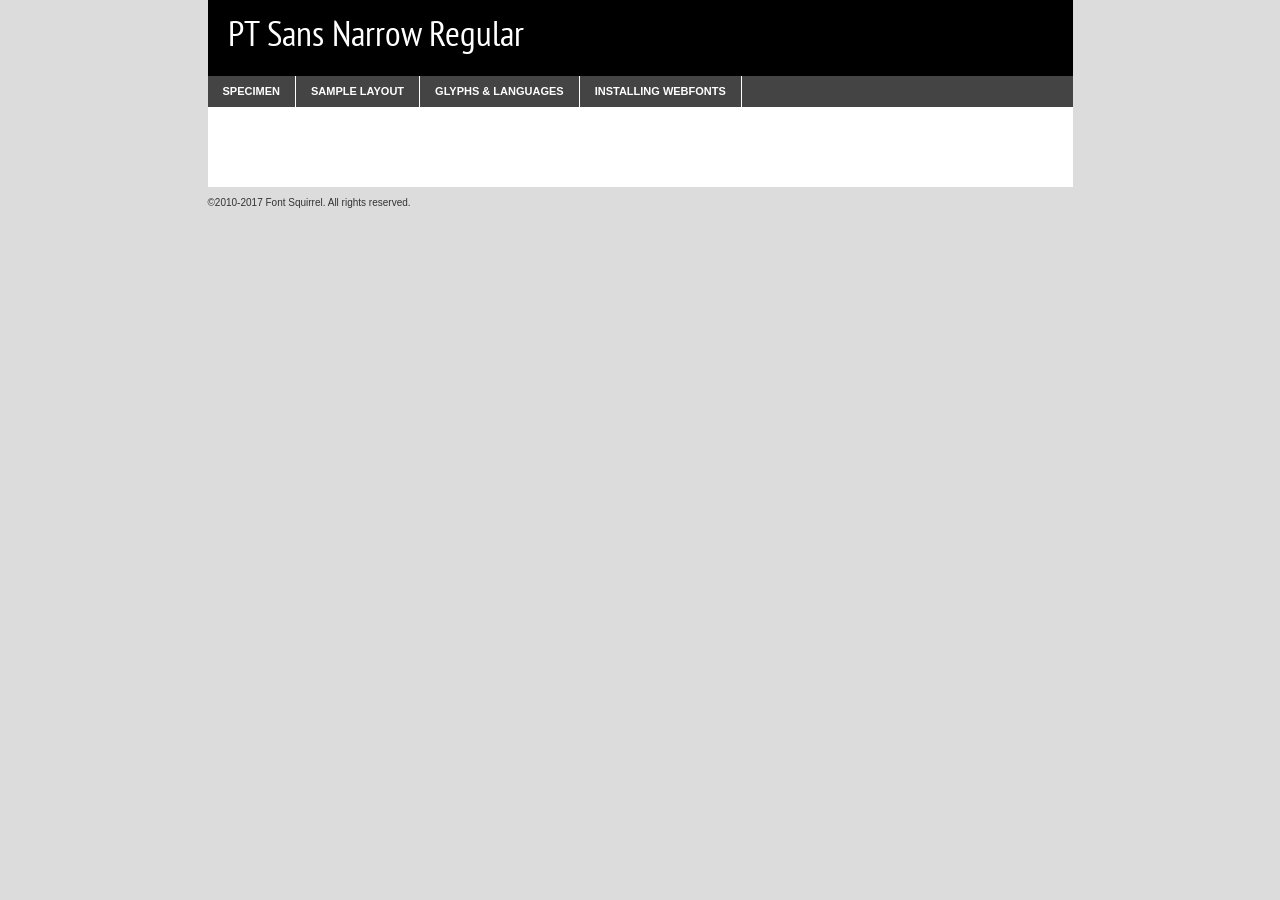
<file: Assets/fonts/pt_sans-narrow-web-regular-demo.html>
<!DOCTYPE html PUBLIC "-//W3C//DTD XHTML 1.0 Transitional//EN"
	"http://www.w3.org/TR/xhtml1/DTD/xhtml1-transitional.dtd">

<html xmlns="http://www.w3.org/1999/xhtml" xml:lang="en" lang="en">
<head>
	<meta http-equiv="Content-Type" content="text/html; charset=utf-8" />
	<script src="http://ajax.googleapis.com/ajax/libs/jquery/1.7.2/jquery.min.js" type="text/javascript" charset="utf-8"></script>
	<script type="text/javascript">
	(function($){$.fn.easyTabs=function(option){var param=jQuery.extend({fadeSpeed:"fast",defaultContent:1,activeClass:'active'},option);$(this).each(function(){var thisId="#"+this.id;if(param.defaultContent==''){param.defaultContent=1;}
	if(typeof param.defaultContent=="number")
	{var defaultTab=$(thisId+" .tabs li:eq("+(param.defaultContent-1)+") a").attr('href').substr(1);}else{var defaultTab=param.defaultContent;}
	$(thisId+" .tabs li a").each(function(){var tabToHide=$(this).attr('href').substr(1);$("#"+tabToHide).addClass('easytabs-tab-content');});hideAll();changeContent(defaultTab);function hideAll(){$(thisId+" .easytabs-tab-content").hide();}
	function changeContent(tabId){hideAll();$(thisId+" .tabs li").removeClass(param.activeClass);$(thisId+" .tabs li a[href=#"+tabId+"]").closest('li').addClass(param.activeClass);if(param.fadeSpeed!="none")
	{$(thisId+" #"+tabId).fadeIn(param.fadeSpeed);}else{$(thisId+" #"+tabId).show();}}
	$(thisId+" .tabs li").click(function(){var tabId=$(this).find('a').attr('href').substr(1);changeContent(tabId);return false;});});}})(jQuery);
	</script>
	<link rel="stylesheet" href="specimen_files/specimen_stylesheet.css" type="text/css" charset="utf-8" />
	<link rel="stylesheet" href="stylesheet.css" type="text/css" charset="utf-8" />

	<style type="text/css">
					body{
				font-family: 'pt_sans_narrowregular';
							}
		</style>

	<title>PT Sans Narrow Regular Specimen</title>
	
	
	<script type="text/javascript" charset="utf-8">
		$(document).ready(function() {
			$('#container').easyTabs({defaultContent:1});
		});
	</script>
</head>

<body>
<div id="container">
	<div id="header">
		PT Sans Narrow Regular	</div>
	<ul class="tabs">
		<li><a href="#specimen">Specimen</a></li>
		<li><a href="#layout">Sample Layout</a></li>
				<li><a href="#glyphs">Glyphs &amp; Languages</a></li>
		<li><a href="#installing">Installing Webfonts</a></li>
		
	</ul>
	
	<div id="main_content">

		
			<div id="specimen">
		
				<div class="section">
					<div class="grid12 firstcol">
						<div class="huge">AaBb</div>
					</div>
				</div>
		
				<div class="section">
					<div class="glyph_range">A&#x200B;B&#x200b;C&#x200b;D&#x200b;E&#x200b;F&#x200b;G&#x200b;H&#x200b;I&#x200b;J&#x200b;K&#x200b;L&#x200b;M&#x200b;N&#x200b;O&#x200b;P&#x200b;Q&#x200b;R&#x200b;S&#x200b;T&#x200b;U&#x200b;V&#x200b;W&#x200b;X&#x200b;Y&#x200b;Z&#x200b;a&#x200b;b&#x200b;c&#x200b;d&#x200b;e&#x200b;f&#x200b;g&#x200b;h&#x200b;i&#x200b;j&#x200b;k&#x200b;l&#x200b;m&#x200b;n&#x200b;o&#x200b;p&#x200b;q&#x200b;r&#x200b;s&#x200b;t&#x200b;u&#x200b;v&#x200b;w&#x200b;x&#x200b;y&#x200b;z&#x200b;1&#x200b;2&#x200b;3&#x200b;4&#x200b;5&#x200b;6&#x200b;7&#x200b;8&#x200b;9&#x200b;0&#x200b;&amp;&#x200b;.&#x200b;,&#x200b;?&#x200b;!&#x200b;&#64;&#x200b;(&#x200b;)&#x200b;#&#x200b;$&#x200b;%&#x200b;*&#x200b;+&#x200b;-&#x200b;=&#x200b;:&#x200b;;</div>
				</div>
				<div class="section">
					<div class="grid12 firstcol">
						<table class="sample_table">
							<tr><td>10</td><td class="size10">abcdefghijklmnopqrstuvwxyzABCDEFGHIJKLMNOPQRSTUVWXYZ0123456789abcdefghijklmnopqrstuvwxyzABCDEFGHIJKLMNOPQRSTUVWXYZ0123456789abcdefghijklmnopqrstuvwxyzABCDEFGHIJKLMNOPQRSTUVWXYZ</td></tr>
							<tr><td>11</td><td class="size11">abcdefghijklmnopqrstuvwxyzABCDEFGHIJKLMNOPQRSTUVWXYZ0123456789abcdefghijklmnopqrstuvwxyzABCDEFGHIJKLMNOPQRSTUVWXYZ0123456789abcdefghijklmnopqrstuvwxyzABCDEFGHIJKLMNOPQRSTUVWXYZ</td></tr>
							<tr><td>12</td><td class="size12">abcdefghijklmnopqrstuvwxyzABCDEFGHIJKLMNOPQRSTUVWXYZ0123456789abcdefghijklmnopqrstuvwxyzABCDEFGHIJKLMNOPQRSTUVWXYZ0123456789abcdefghijklmnopqrstuvwxyzABCDEFGHIJKLMNOPQRSTUVWXYZ</td></tr>
							<tr><td>13</td><td class="size13">abcdefghijklmnopqrstuvwxyzABCDEFGHIJKLMNOPQRSTUVWXYZ0123456789abcdefghijklmnopqrstuvwxyzABCDEFGHIJKLMNOPQRSTUVWXYZ0123456789abcdefghijklmnopqrstuvwxyzABCDEFGHIJKLMNOPQRSTUVWXYZ</td></tr>
							<tr><td>14</td><td class="size14">abcdefghijklmnopqrstuvwxyzABCDEFGHIJKLMNOPQRSTUVWXYZ0123456789abcdefghijklmnopqrstuvwxyzABCDEFGHIJKLMNOPQRSTUVWXYZ0123456789abcdefghijklmnopqrstuvwxyzABCDEFGHIJKLMNOPQRSTUVWXYZ</td></tr>
							<tr><td>16</td><td class="size16">abcdefghijklmnopqrstuvwxyzABCDEFGHIJKLMNOPQRSTUVWXYZ0123456789abcdefghijklmnopqrstuvwxyzABCDEFGHIJKLMNOPQRSTUVWXYZ</td></tr>
							<tr><td>18</td><td class="size18">abcdefghijklmnopqrstuvwxyzABCDEFGHIJKLMNOPQRSTUVWXYZ0123456789abcdefghijklmnopqrstuvwxyzABCDEFGHIJKLMNOPQRSTUVWXYZ</td></tr>
							<tr><td>20</td><td class="size20">abcdefghijklmnopqrstuvwxyzABCDEFGHIJKLMNOPQRSTUVWXYZ0123456789abcdefghijklmnopqrstuvwxyzABCDEFGHIJKLMNOPQRSTUVWXYZ</td></tr>
							<tr><td>24</td><td class="size24">abcdefghijklmnopqrstuvwxyzABCDEFGHIJKLMNOPQRSTUVWXYZ0123456789abcdefghijklmnopqrstuvwxyzABCDEFGHIJKLMNOPQRSTUVWXYZ</td></tr>
							<tr><td>30</td><td class="size30">abcdefghijklmnopqrstuvwxyzABCDEFGHIJKLMNOPQRSTUVWXYZ0123456789abcdefghijklmnopqrstuvwxyzABCDEFGHIJKLMNOPQRSTUVWXYZ</td></tr>
							<tr><td>36</td><td class="size36">abcdefghijklmnopqrstuvwxyzABCDEFGHIJKLMNOPQRSTUVWXYZ0123456789abcdefghijklmnopqrstuvwxyzABCDEFGHIJKLMNOPQRSTUVWXYZ</td></tr>
							<tr><td>48</td><td class="size48">abcdefghijklmnopqrstuvwxyzABCDEFGHIJKLMNOPQRSTUVWXYZ0123456789abcdefghijklmnopqrstuvwxyzABCDEFGHIJKLMNOPQRSTUVWXYZ</td></tr>
							<tr><td>60</td><td class="size60">abcdefghijklmnopqrstuvwxyzABCDEFGHIJKLMNOPQRSTUVWXYZ0123456789abcdefghijklmnopqrstuvwxyzABCDEFGHIJKLMNOPQRSTUVWXYZ</td></tr>
							<tr><td>72</td><td class="size72">abcdefghijklmnopqrstuvwxyzABCDEFGHIJKLMNOPQRSTUVWXYZ0123456789abcdefghijklmnopqrstuvwxyzABCDEFGHIJKLMNOPQRSTUVWXYZ</td></tr>
							<tr><td>90</td><td class="size90">abcdefghijklmnopqrstuvwxyzABCDEFGHIJKLMNOPQRSTUVWXYZ0123456789abcdefghijklmnopqrstuvwxyzABCDEFGHIJKLMNOPQRSTUVWXYZ</td></tr>
						</table>
				
					</div>
			
				</div>
		
		
		
								<div class="section" id="bodycomparison">


										<div id="xheight">
				<div class="fontbody">&#x25FC;&#x25FC;&#x25FC;&#x25FC;&#x25FC;&#x25FC;&#x25FC;&#x25FC;&#x25FC;&#x25FC;&#x25FC;&#x25FC;&#x25FC;&#x25FC;&#x25FC;&#x25FC;&#x25FC;&#x25FC;&#x25FC;&#x25FC;&#x25FC;&#x25FC;&#x25FC;&#x25FC;&#x25FC;&#x25FC;&#x25FC;&#x25FC;&#x25FC;&#x25FC;&#x25FC;&#x25FC;&#x25FC;&#x25FC;&#x25FC;&#x25FC;&#x25FC;&#x25FC;&#x25FC;&#x25FC;&#x25FC;&#x25FC;&#x25FC;&#x25FC;&#x25FC;&#x25FC;&#x25FC;&#x25FC;&#x25FC;&#x25FC;&#x25FC;&#x25FC;&#x25FC;&#x25FC;&#x25FC;&#x25FC;&#x25FC;&#x25FC;&#x25FC;&#x25FC;&#x25FC;&#x25FC;&#x25FC;&#x25FC;&#x25FC;&#x25FC;&#x25FC;&#x25FC;&#x25FC;&#x25FC;&#x25FC;&#x25FC;&#x25FC;&#x25FC;&#x25FC;&#x25FC;&#x25FC;&#x25FC;&#x25FC;&#x25FC;&#x25FC;&#x25FC;&#x25FC;&#x25FC;&#x25FC;&#x25FC;&#x25FC;&#x25FC;&#x25FC;&#x25FC;&#x25FC;&#x25FC;&#x25FC;&#x25FC;&#x25FC;&#x25FC;&#x25FC;&#x25FC;&#x25FC;body</div><div class="arialbody">body</div><div class="verdanabody">body</div><div class="georgiabody">body</div></div>
										<div class="fontbody" style="z-index:1">
											body<span>PT Sans Narrow Regular</span>
										</div>
										<div class="arialbody" style="z-index:1">
											body<span>Arial</span>
										</div>
										<div class="verdanabody" style="z-index:1">
											body<span>Verdana</span>
										</div>
										<div class="georgiabody" style="z-index:1">
											body<span>Georgia</span>
										</div>



								</div>
		
		
				<div class="section psample psample_row1" id="">
					
					<div class="grid2 firstcol">
						<p class="size10"><span>10.</span>Aenean lacinia bibendum nulla sed consectetur. Fusce dapibus, tellus ac cursus commodo, tortor mauris condimentum nibh, ut fermentum massa justo sit amet risus. Nullam id dolor id nibh ultricies vehicula ut id elit. Cum sociis natoque penatibus et magnis dis parturient montes, nascetur ridiculus mus. Nulla vitae elit libero, a pharetra augue.</p>
			
					</div>
					<div class="grid3">
						<p class="size11"><span>11.</span>Aenean lacinia bibendum nulla sed consectetur. Fusce dapibus, tellus ac cursus commodo, tortor mauris condimentum nibh, ut fermentum massa justo sit amet risus. Nullam id dolor id nibh ultricies vehicula ut id elit. Cum sociis natoque penatibus et magnis dis parturient montes, nascetur ridiculus mus. Nulla vitae elit libero, a pharetra augue.</p>
			
					</div>
					<div class="grid3">
						<p class="size12"><span>12.</span>Aenean lacinia bibendum nulla sed consectetur. Fusce dapibus, tellus ac cursus commodo, tortor mauris condimentum nibh, ut fermentum massa justo sit amet risus. Nullam id dolor id nibh ultricies vehicula ut id elit. Cum sociis natoque penatibus et magnis dis parturient montes, nascetur ridiculus mus. Nulla vitae elit libero, a pharetra augue.</p>
			
					</div>
					<div class="grid4">
						<p class="size13"><span>13.</span>Aenean lacinia bibendum nulla sed consectetur. Fusce dapibus, tellus ac cursus commodo, tortor mauris condimentum nibh, ut fermentum massa justo sit amet risus. Nullam id dolor id nibh ultricies vehicula ut id elit. Cum sociis natoque penatibus et magnis dis parturient montes, nascetur ridiculus mus. Nulla vitae elit libero, a pharetra augue.</p>
			
					</div>
					<div class="white_blend"></div>
					
				</div>
				<div class="section psample psample_row2" id="">
					<div class="grid3 firstcol">
						<p class="size14"><span>14.</span>Aenean lacinia bibendum nulla sed consectetur. Fusce dapibus, tellus ac cursus commodo, tortor mauris condimentum nibh, ut fermentum massa justo sit amet risus. Nullam id dolor id nibh ultricies vehicula ut id elit. Cum sociis natoque penatibus et magnis dis parturient montes, nascetur ridiculus mus. Nulla vitae elit libero, a pharetra augue.</p>
			
					</div>
					<div class="grid4">
						<p class="size16"><span>16.</span>Aenean lacinia bibendum nulla sed consectetur. Fusce dapibus, tellus ac cursus commodo, tortor mauris condimentum nibh, ut fermentum massa justo sit amet risus. Nullam id dolor id nibh ultricies vehicula ut id elit. Cum sociis natoque penatibus et magnis dis parturient montes, nascetur ridiculus mus. Nulla vitae elit libero, a pharetra augue.</p>
			
					</div>
					<div class="grid5">
						<p class="size18"><span>18.</span>Aenean lacinia bibendum nulla sed consectetur. Fusce dapibus, tellus ac cursus commodo, tortor mauris condimentum nibh, ut fermentum massa justo sit amet risus. Nullam id dolor id nibh ultricies vehicula ut id elit. Cum sociis natoque penatibus et magnis dis parturient montes, nascetur ridiculus mus. Nulla vitae elit libero, a pharetra augue.</p>
			
					</div>

					<div class="white_blend"></div>

				</div>
				
				<div class="section psample psample_row3" id="">
					<div class="grid5 firstcol">
						<p class="size20"><span>20.</span>Aenean lacinia bibendum nulla sed consectetur. Fusce dapibus, tellus ac cursus commodo, tortor mauris condimentum nibh, ut fermentum massa justo sit amet risus. Nullam id dolor id nibh ultricies vehicula ut id elit. Cum sociis natoque penatibus et magnis dis parturient montes, nascetur ridiculus mus. Nulla vitae elit libero, a pharetra augue.</p>
					</div>
					<div class="grid7">
						<p class="size24"><span>24.</span>Aenean lacinia bibendum nulla sed consectetur. Fusce dapibus, tellus ac cursus commodo, tortor mauris condimentum nibh, ut fermentum massa justo sit amet risus. Nullam id dolor id nibh ultricies vehicula ut id elit. Cum sociis natoque penatibus et magnis dis parturient montes, nascetur ridiculus mus. Nulla vitae elit libero, a pharetra augue.</p>
					</div>
					
					<div class="white_blend"></div>
					
				</div>
				
				<div class="section psample psample_row4" id="">
					<div class="grid12 firstcol">
						<p class="size30"><span>30.</span>Aenean lacinia bibendum nulla sed consectetur. Fusce dapibus, tellus ac cursus commodo, tortor mauris condimentum nibh, ut fermentum massa justo sit amet risus. Nullam id dolor id nibh ultricies vehicula ut id elit. Cum sociis natoque penatibus et magnis dis parturient montes, nascetur ridiculus mus. Nulla vitae elit libero, a pharetra augue.</p>
					</div>
					<div class="white_blend"></div>
					
				</div>
				
				
				
				<div class="section psample psample_row1 fullreverse">
					<div class="grid2 firstcol">
						<p class="size10"><span>10.</span>Aenean lacinia bibendum nulla sed consectetur. Fusce dapibus, tellus ac cursus commodo, tortor mauris condimentum nibh, ut fermentum massa justo sit amet risus. Nullam id dolor id nibh ultricies vehicula ut id elit. Cum sociis natoque penatibus et magnis dis parturient montes, nascetur ridiculus mus. Nulla vitae elit libero, a pharetra augue.</p>
			
					</div>
					<div class="grid3">
						<p class="size11"><span>11.</span>Aenean lacinia bibendum nulla sed consectetur. Fusce dapibus, tellus ac cursus commodo, tortor mauris condimentum nibh, ut fermentum massa justo sit amet risus. Nullam id dolor id nibh ultricies vehicula ut id elit. Cum sociis natoque penatibus et magnis dis parturient montes, nascetur ridiculus mus. Nulla vitae elit libero, a pharetra augue.</p>
			
					</div>
					<div class="grid3">
						<p class="size12"><span>12.</span>Aenean lacinia bibendum nulla sed consectetur. Fusce dapibus, tellus ac cursus commodo, tortor mauris condimentum nibh, ut fermentum massa justo sit amet risus. Nullam id dolor id nibh ultricies vehicula ut id elit. Cum sociis natoque penatibus et magnis dis parturient montes, nascetur ridiculus mus. Nulla vitae elit libero, a pharetra augue.</p>
			
					</div>
					<div class="grid4">
						<p class="size13"><span>13.</span>Aenean lacinia bibendum nulla sed consectetur. Fusce dapibus, tellus ac cursus commodo, tortor mauris condimentum nibh, ut fermentum massa justo sit amet risus. Nullam id dolor id nibh ultricies vehicula ut id elit. Cum sociis natoque penatibus et magnis dis parturient montes, nascetur ridiculus mus. Nulla vitae elit libero, a pharetra augue.</p>
			
					</div>
					<div class="black_blend"></div>
					
				</div>
				
				<div class="section psample psample_row2 fullreverse">
					<div class="grid3 firstcol">
						<p class="size14"><span>14.</span>Aenean lacinia bibendum nulla sed consectetur. Fusce dapibus, tellus ac cursus commodo, tortor mauris condimentum nibh, ut fermentum massa justo sit amet risus. Nullam id dolor id nibh ultricies vehicula ut id elit. Cum sociis natoque penatibus et magnis dis parturient montes, nascetur ridiculus mus. Nulla vitae elit libero, a pharetra augue.</p>
			
					</div>
					<div class="grid4">
						<p class="size16"><span>16.</span>Aenean lacinia bibendum nulla sed consectetur. Fusce dapibus, tellus ac cursus commodo, tortor mauris condimentum nibh, ut fermentum massa justo sit amet risus. Nullam id dolor id nibh ultricies vehicula ut id elit. Cum sociis natoque penatibus et magnis dis parturient montes, nascetur ridiculus mus. Nulla vitae elit libero, a pharetra augue.</p>
			
					</div>
					<div class="grid5">
						<p class="size18"><span>18.</span>Aenean lacinia bibendum nulla sed consectetur. Fusce dapibus, tellus ac cursus commodo, tortor mauris condimentum nibh, ut fermentum massa justo sit amet risus. Nullam id dolor id nibh ultricies vehicula ut id elit. Cum sociis natoque penatibus et magnis dis parturient montes, nascetur ridiculus mus. Nulla vitae elit libero, a pharetra augue.</p>
			
					</div>
					<div class="black_blend"></div>

				</div>
				
				<div class="section psample fullreverse psample_row3" id="">
					<div class="grid5 firstcol">
						<p class="size20"><span>20.</span>Aenean lacinia bibendum nulla sed consectetur. Fusce dapibus, tellus ac cursus commodo, tortor mauris condimentum nibh, ut fermentum massa justo sit amet risus. Nullam id dolor id nibh ultricies vehicula ut id elit. Cum sociis natoque penatibus et magnis dis parturient montes, nascetur ridiculus mus. Nulla vitae elit libero, a pharetra augue.</p>
					</div>
					<div class="grid7">
						<p class="size24"><span>24.</span>Aenean lacinia bibendum nulla sed consectetur. Fusce dapibus, tellus ac cursus commodo, tortor mauris condimentum nibh, ut fermentum massa justo sit amet risus. Nullam id dolor id nibh ultricies vehicula ut id elit. Cum sociis natoque penatibus et magnis dis parturient montes, nascetur ridiculus mus. Nulla vitae elit libero, a pharetra augue.</p>
					</div>
					
					<div class="black_blend"></div>
					
				</div>
				
				<div class="section psample fullreverse psample_row4" id="" style="border-bottom: 20px #000 solid;">
					<div class="grid12 firstcol">
						<p class="size30"><span>30.</span>Aenean lacinia bibendum nulla sed consectetur. Fusce dapibus, tellus ac cursus commodo, tortor mauris condimentum nibh, ut fermentum massa justo sit amet risus. Nullam id dolor id nibh ultricies vehicula ut id elit. Cum sociis natoque penatibus et magnis dis parturient montes, nascetur ridiculus mus. Nulla vitae elit libero, a pharetra augue.</p>
					</div>
					<div class="black_blend"></div>
					
				</div>
				
				
				
				
			</div>
			
			<div id="layout">
				
				<div class="section">
					
					<div class="grid12 firstcol">
						<h1>Lorem Ipsum Dolor</h1>
						<h2>Etiam porta sem malesuada magna mollis euismod</h2>
						
						<p class="byline">By <a href="#link">Aenean Lacinia</a></p>
					</div>
				</div>
				<div class="section">
					<div class="grid8 firstcol">
						<p class="large">Donec sed odio dui. Morbi leo risus, porta ac consectetur ac, vestibulum at eros. Fusce dapibus, tellus ac cursus commodo, tortor mauris condimentum nibh, ut fermentum massa justo sit amet risus. </p>

						
						<h3>Pellentesque ornare sem</h3>

						<p>Maecenas sed diam eget risus varius blandit sit amet non magna. Maecenas faucibus mollis interdum. Donec ullamcorper nulla non metus auctor fringilla. Nullam id dolor id nibh ultricies vehicula ut id elit. Nullam id dolor id nibh ultricies vehicula ut id elit. </p>

						<p>Aenean eu leo quam. Pellentesque ornare sem lacinia quam venenatis vestibulum. Lorem ipsum dolor sit amet, consectetur adipiscing elit. Cum sociis natoque penatibus et magnis dis parturient montes, nascetur ridiculus mus. </p>

						<p>Nulla vitae elit libero, a pharetra augue. Praesent commodo cursus magna, vel scelerisque nisl consectetur et. Aenean lacinia bibendum nulla sed consectetur. </p>

						<p>Nullam quis risus eget urna mollis ornare vel eu leo. Nullam quis risus eget urna mollis ornare vel eu leo. Maecenas sed diam eget risus varius blandit sit amet non magna. Donec ullamcorper nulla non metus auctor fringilla. </p>

						<h3>Cras mattis consectetur</h3>

						<p>Aenean eu leo quam. Pellentesque ornare sem lacinia quam venenatis vestibulum. Aenean lacinia bibendum nulla sed consectetur. Integer posuere erat a ante venenatis dapibus posuere velit aliquet. Cras mattis consectetur purus sit amet fermentum. </p>

						<p>Nullam id dolor id nibh ultricies vehicula ut id elit. Nullam quis risus eget urna mollis ornare vel eu leo. Cras mattis consectetur purus sit amet fermentum.</p>
					</div>
					
					<div class="grid4 sidebar">
						
						<div class="box reverse">
							<p class="last">Nullam quis risus eget urna mollis ornare vel eu leo. Donec ullamcorper nulla non metus auctor fringilla. Cras mattis consectetur purus sit amet fermentum. Sed posuere consectetur est at lobortis. Lorem ipsum dolor sit amet, consectetur adipiscing elit. </p>
						</div>
						
						<p class="caption">Maecenas sed diam eget risus varius.</p>

						<p>Vestibulum id ligula porta felis euismod semper. Integer posuere erat a ante venenatis dapibus posuere velit aliquet. Vestibulum id ligula porta felis euismod semper. Sed posuere consectetur est at lobortis. Maecenas sed diam eget risus varius blandit sit amet non magna. Fusce dapibus, tellus ac cursus commodo, tortor mauris condimentum nibh, ut fermentum massa justo sit amet risus. </p>

					

						<p>Duis mollis, est non commodo luctus, nisi erat porttitor ligula, eget lacinia odio sem nec elit. Aenean lacinia bibendum nulla sed consectetur. Vivamus sagittis lacus vel augue laoreet rutrum faucibus dolor auctor. Aenean lacinia bibendum nulla sed consectetur. Nullam quis risus eget urna mollis ornare vel eu leo. </p>

						<p>Praesent commodo cursus magna, vel scelerisque nisl consectetur et. Donec ullamcorper nulla non metus auctor fringilla. Maecenas faucibus mollis interdum. Fusce dapibus, tellus ac cursus commodo, tortor mauris condimentum nibh, ut fermentum massa justo sit amet risus. </p>

					</div>
				</div>
				
			</div>


			



		<div id="glyphs">
			<div class="section">
				<div class="grid12 firstcol">
			
				<h1>Language Support</h1>
				<p>The subset of PT Sans Narrow Regular in this kit supports the following languages:<br />
			
					Albanian, Basque, Breton, Chamorro, Danish, Dutch, English, Faroese, Finnish, French, Frisian, Galician, German, Icelandic, Italian, Malagasy, Norwegian, Portuguese, Spanish, Alsatian, Aragonese, Arapaho, Arrernte, Asturian, Aymara, Bislama, Cebuano, Corsican, Fijian, French_creole, Genoese, Gilbertese, Greenlandic, Haitian_creole, Hiligaynon, Hmong, Hopi, Ibanag, Iloko_ilokano, Indonesian, Interglossa_glosa, Interlingua, Irish_gaelic, Jerriais, Lojban, Lombard, Luxembourgeois, Manx, Mohawk, Norfolk_pitcairnese, Occitan, Oromo, Pangasinan, Papiamento, Piedmontese, Potawatomi, Rhaeto-romance, Romansh, Rotokas, Sami_lule, Samoan, Sardinian, Scots_gaelic, Seychelles_creole, Shona, Sicilian, Somali, Southern_ndebele, Swahili, Swati_swazi, Tagalog_filipino_pilipino, Tetum, Tok_pisin, Uyghur_latinized, Volapuk, Walloon, Warlpiri, Xhosa, Yapese, Zulu, Latinbasic, Ubasic, Demo				</p>
				<h1>Glyph Chart</h1>
				<p>The subset of PT Sans Narrow Regular in this kit includes all the glyphs listed below. Unicode entities are included above each glyph to help you insert individual characters into your layout.</p>
				<div id="glyph_chart">
			
																				 <div><p>&amp;#13;</p>&#13;</div>
																				 <div><p>&amp;#32;</p>&#32;</div>
																				 <div><p>&amp;#33;</p>&#33;</div>
																				 <div><p>&amp;#34;</p>&#34;</div>
																				 <div><p>&amp;#35;</p>&#35;</div>
																				 <div><p>&amp;#36;</p>&#36;</div>
																				 <div><p>&amp;#37;</p>&#37;</div>
																				 <div><p>&amp;#38;</p>&#38;</div>
																				 <div><p>&amp;#39;</p>&#39;</div>
																				 <div><p>&amp;#40;</p>&#40;</div>
																				 <div><p>&amp;#41;</p>&#41;</div>
																				 <div><p>&amp;#42;</p>&#42;</div>
																				 <div><p>&amp;#43;</p>&#43;</div>
																				 <div><p>&amp;#44;</p>&#44;</div>
																				 <div><p>&amp;#45;</p>&#45;</div>
																				 <div><p>&amp;#46;</p>&#46;</div>
																				 <div><p>&amp;#47;</p>&#47;</div>
																				 <div><p>&amp;#48;</p>&#48;</div>
																				 <div><p>&amp;#49;</p>&#49;</div>
																				 <div><p>&amp;#50;</p>&#50;</div>
																				 <div><p>&amp;#51;</p>&#51;</div>
																				 <div><p>&amp;#52;</p>&#52;</div>
																				 <div><p>&amp;#53;</p>&#53;</div>
																				 <div><p>&amp;#54;</p>&#54;</div>
																				 <div><p>&amp;#55;</p>&#55;</div>
																				 <div><p>&amp;#56;</p>&#56;</div>
																				 <div><p>&amp;#57;</p>&#57;</div>
																				 <div><p>&amp;#58;</p>&#58;</div>
																				 <div><p>&amp;#59;</p>&#59;</div>
																				 <div><p>&amp;#60;</p>&#60;</div>
																				 <div><p>&amp;#61;</p>&#61;</div>
																				 <div><p>&amp;#62;</p>&#62;</div>
																				 <div><p>&amp;#63;</p>&#63;</div>
																				 <div><p>&amp;#64;</p>&#64;</div>
																				 <div><p>&amp;#65;</p>&#65;</div>
																				 <div><p>&amp;#66;</p>&#66;</div>
																				 <div><p>&amp;#67;</p>&#67;</div>
																				 <div><p>&amp;#68;</p>&#68;</div>
																				 <div><p>&amp;#69;</p>&#69;</div>
																				 <div><p>&amp;#70;</p>&#70;</div>
																				 <div><p>&amp;#71;</p>&#71;</div>
																				 <div><p>&amp;#72;</p>&#72;</div>
																				 <div><p>&amp;#73;</p>&#73;</div>
																				 <div><p>&amp;#74;</p>&#74;</div>
																				 <div><p>&amp;#75;</p>&#75;</div>
																				 <div><p>&amp;#76;</p>&#76;</div>
																				 <div><p>&amp;#77;</p>&#77;</div>
																				 <div><p>&amp;#78;</p>&#78;</div>
																				 <div><p>&amp;#79;</p>&#79;</div>
																				 <div><p>&amp;#80;</p>&#80;</div>
																				 <div><p>&amp;#81;</p>&#81;</div>
																				 <div><p>&amp;#82;</p>&#82;</div>
																				 <div><p>&amp;#83;</p>&#83;</div>
																				 <div><p>&amp;#84;</p>&#84;</div>
																				 <div><p>&amp;#85;</p>&#85;</div>
																				 <div><p>&amp;#86;</p>&#86;</div>
																				 <div><p>&amp;#87;</p>&#87;</div>
																				 <div><p>&amp;#88;</p>&#88;</div>
																				 <div><p>&amp;#89;</p>&#89;</div>
																				 <div><p>&amp;#90;</p>&#90;</div>
																				 <div><p>&amp;#91;</p>&#91;</div>
																				 <div><p>&amp;#92;</p>&#92;</div>
																				 <div><p>&amp;#93;</p>&#93;</div>
																				 <div><p>&amp;#94;</p>&#94;</div>
																				 <div><p>&amp;#95;</p>&#95;</div>
																				 <div><p>&amp;#96;</p>&#96;</div>
																				 <div><p>&amp;#97;</p>&#97;</div>
																				 <div><p>&amp;#98;</p>&#98;</div>
																				 <div><p>&amp;#99;</p>&#99;</div>
																				 <div><p>&amp;#100;</p>&#100;</div>
																				 <div><p>&amp;#101;</p>&#101;</div>
																				 <div><p>&amp;#102;</p>&#102;</div>
																				 <div><p>&amp;#103;</p>&#103;</div>
																				 <div><p>&amp;#104;</p>&#104;</div>
																				 <div><p>&amp;#105;</p>&#105;</div>
																				 <div><p>&amp;#106;</p>&#106;</div>
																				 <div><p>&amp;#107;</p>&#107;</div>
																				 <div><p>&amp;#108;</p>&#108;</div>
																				 <div><p>&amp;#109;</p>&#109;</div>
																				 <div><p>&amp;#110;</p>&#110;</div>
																				 <div><p>&amp;#111;</p>&#111;</div>
																				 <div><p>&amp;#112;</p>&#112;</div>
																				 <div><p>&amp;#113;</p>&#113;</div>
																				 <div><p>&amp;#114;</p>&#114;</div>
																				 <div><p>&amp;#115;</p>&#115;</div>
																				 <div><p>&amp;#116;</p>&#116;</div>
																				 <div><p>&amp;#117;</p>&#117;</div>
																				 <div><p>&amp;#118;</p>&#118;</div>
																				 <div><p>&amp;#119;</p>&#119;</div>
																				 <div><p>&amp;#120;</p>&#120;</div>
																				 <div><p>&amp;#121;</p>&#121;</div>
																				 <div><p>&amp;#122;</p>&#122;</div>
																				 <div><p>&amp;#123;</p>&#123;</div>
																				 <div><p>&amp;#124;</p>&#124;</div>
																				 <div><p>&amp;#125;</p>&#125;</div>
																				 <div><p>&amp;#126;</p>&#126;</div>
																				 <div><p>&amp;#160;</p>&#160;</div>
																				 <div><p>&amp;#161;</p>&#161;</div>
																				 <div><p>&amp;#162;</p>&#162;</div>
																				 <div><p>&amp;#163;</p>&#163;</div>
																				 <div><p>&amp;#164;</p>&#164;</div>
																				 <div><p>&amp;#165;</p>&#165;</div>
																				 <div><p>&amp;#166;</p>&#166;</div>
																				 <div><p>&amp;#167;</p>&#167;</div>
																				 <div><p>&amp;#168;</p>&#168;</div>
																				 <div><p>&amp;#169;</p>&#169;</div>
																				 <div><p>&amp;#170;</p>&#170;</div>
																				 <div><p>&amp;#171;</p>&#171;</div>
																				 <div><p>&amp;#172;</p>&#172;</div>
																				 <div><p>&amp;#173;</p>&#173;</div>
																				 <div><p>&amp;#174;</p>&#174;</div>
																				 <div><p>&amp;#175;</p>&#175;</div>
																				 <div><p>&amp;#176;</p>&#176;</div>
																				 <div><p>&amp;#177;</p>&#177;</div>
																				 <div><p>&amp;#178;</p>&#178;</div>
																				 <div><p>&amp;#179;</p>&#179;</div>
																				 <div><p>&amp;#180;</p>&#180;</div>
																				 <div><p>&amp;#181;</p>&#181;</div>
																				 <div><p>&amp;#182;</p>&#182;</div>
																				 <div><p>&amp;#183;</p>&#183;</div>
																				 <div><p>&amp;#184;</p>&#184;</div>
																				 <div><p>&amp;#185;</p>&#185;</div>
																				 <div><p>&amp;#186;</p>&#186;</div>
																				 <div><p>&amp;#187;</p>&#187;</div>
																				 <div><p>&amp;#188;</p>&#188;</div>
																				 <div><p>&amp;#189;</p>&#189;</div>
																				 <div><p>&amp;#190;</p>&#190;</div>
																				 <div><p>&amp;#191;</p>&#191;</div>
																				 <div><p>&amp;#192;</p>&#192;</div>
																				 <div><p>&amp;#193;</p>&#193;</div>
																				 <div><p>&amp;#194;</p>&#194;</div>
																				 <div><p>&amp;#195;</p>&#195;</div>
																				 <div><p>&amp;#196;</p>&#196;</div>
																				 <div><p>&amp;#197;</p>&#197;</div>
																				 <div><p>&amp;#198;</p>&#198;</div>
																				 <div><p>&amp;#199;</p>&#199;</div>
																				 <div><p>&amp;#200;</p>&#200;</div>
																				 <div><p>&amp;#201;</p>&#201;</div>
																				 <div><p>&amp;#202;</p>&#202;</div>
																				 <div><p>&amp;#203;</p>&#203;</div>
																				 <div><p>&amp;#204;</p>&#204;</div>
																				 <div><p>&amp;#205;</p>&#205;</div>
																				 <div><p>&amp;#206;</p>&#206;</div>
																				 <div><p>&amp;#207;</p>&#207;</div>
																				 <div><p>&amp;#208;</p>&#208;</div>
																				 <div><p>&amp;#209;</p>&#209;</div>
																				 <div><p>&amp;#210;</p>&#210;</div>
																				 <div><p>&amp;#211;</p>&#211;</div>
																				 <div><p>&amp;#212;</p>&#212;</div>
																				 <div><p>&amp;#213;</p>&#213;</div>
																				 <div><p>&amp;#214;</p>&#214;</div>
																				 <div><p>&amp;#215;</p>&#215;</div>
																				 <div><p>&amp;#216;</p>&#216;</div>
																				 <div><p>&amp;#217;</p>&#217;</div>
																				 <div><p>&amp;#218;</p>&#218;</div>
																				 <div><p>&amp;#219;</p>&#219;</div>
																				 <div><p>&amp;#220;</p>&#220;</div>
																				 <div><p>&amp;#221;</p>&#221;</div>
																				 <div><p>&amp;#222;</p>&#222;</div>
																				 <div><p>&amp;#223;</p>&#223;</div>
																				 <div><p>&amp;#224;</p>&#224;</div>
																				 <div><p>&amp;#225;</p>&#225;</div>
																				 <div><p>&amp;#226;</p>&#226;</div>
																				 <div><p>&amp;#227;</p>&#227;</div>
																				 <div><p>&amp;#228;</p>&#228;</div>
																				 <div><p>&amp;#229;</p>&#229;</div>
																				 <div><p>&amp;#230;</p>&#230;</div>
																				 <div><p>&amp;#231;</p>&#231;</div>
																				 <div><p>&amp;#232;</p>&#232;</div>
																				 <div><p>&amp;#233;</p>&#233;</div>
																				 <div><p>&amp;#234;</p>&#234;</div>
																				 <div><p>&amp;#235;</p>&#235;</div>
																				 <div><p>&amp;#236;</p>&#236;</div>
																				 <div><p>&amp;#237;</p>&#237;</div>
																				 <div><p>&amp;#238;</p>&#238;</div>
																				 <div><p>&amp;#239;</p>&#239;</div>
																				 <div><p>&amp;#240;</p>&#240;</div>
																				 <div><p>&amp;#241;</p>&#241;</div>
																				 <div><p>&amp;#242;</p>&#242;</div>
																				 <div><p>&amp;#243;</p>&#243;</div>
																				 <div><p>&amp;#244;</p>&#244;</div>
																				 <div><p>&amp;#245;</p>&#245;</div>
																				 <div><p>&amp;#246;</p>&#246;</div>
																				 <div><p>&amp;#247;</p>&#247;</div>
																				 <div><p>&amp;#248;</p>&#248;</div>
																				 <div><p>&amp;#249;</p>&#249;</div>
																				 <div><p>&amp;#250;</p>&#250;</div>
																				 <div><p>&amp;#251;</p>&#251;</div>
																				 <div><p>&amp;#252;</p>&#252;</div>
																				 <div><p>&amp;#253;</p>&#253;</div>
																				 <div><p>&amp;#254;</p>&#254;</div>
																				 <div><p>&amp;#255;</p>&#255;</div>
																				 <div><p>&amp;#338;</p>&#338;</div>
																				 <div><p>&amp;#339;</p>&#339;</div>
																				 <div><p>&amp;#376;</p>&#376;</div>
																				 <div><p>&amp;#710;</p>&#710;</div>
																				 <div><p>&amp;#732;</p>&#732;</div>
																				 <div><p>&amp;#8192;</p>&#8192;</div>
																				 <div><p>&amp;#8193;</p>&#8193;</div>
																				 <div><p>&amp;#8194;</p>&#8194;</div>
																				 <div><p>&amp;#8195;</p>&#8195;</div>
																				 <div><p>&amp;#8196;</p>&#8196;</div>
																				 <div><p>&amp;#8197;</p>&#8197;</div>
																				 <div><p>&amp;#8198;</p>&#8198;</div>
																				 <div><p>&amp;#8199;</p>&#8199;</div>
																				 <div><p>&amp;#8200;</p>&#8200;</div>
																				 <div><p>&amp;#8201;</p>&#8201;</div>
																				 <div><p>&amp;#8202;</p>&#8202;</div>
																				 <div><p>&amp;#8208;</p>&#8208;</div>
																				 <div><p>&amp;#8209;</p>&#8209;</div>
																				 <div><p>&amp;#8210;</p>&#8210;</div>
																				 <div><p>&amp;#8211;</p>&#8211;</div>
																				 <div><p>&amp;#8212;</p>&#8212;</div>
																				 <div><p>&amp;#8216;</p>&#8216;</div>
																				 <div><p>&amp;#8217;</p>&#8217;</div>
																				 <div><p>&amp;#8218;</p>&#8218;</div>
																				 <div><p>&amp;#8220;</p>&#8220;</div>
																				 <div><p>&amp;#8221;</p>&#8221;</div>
																				 <div><p>&amp;#8222;</p>&#8222;</div>
																				 <div><p>&amp;#8226;</p>&#8226;</div>
																				 <div><p>&amp;#8230;</p>&#8230;</div>
																				 <div><p>&amp;#8239;</p>&#8239;</div>
																				 <div><p>&amp;#8249;</p>&#8249;</div>
																				 <div><p>&amp;#8250;</p>&#8250;</div>
																				 <div><p>&amp;#8287;</p>&#8287;</div>
																				 <div><p>&amp;#8364;</p>&#8364;</div>
																				 <div><p>&amp;#8482;</p>&#8482;</div>
																				 <div><p>&amp;#9724;</p>&#9724;</div>
																				 <div><p>&amp;#64257;</p>&#64257;</div>
																				 <div><p>&amp;#64258;</p>&#64258;</div>
																																						</div>	
				</div>
		
		
			</div>
		</div>
		
		
		<div id="specs">
			
		</div>
	
		<div id="installing">
			<div class="section">
				<div class="grid7 firstcol">
					<h1>Installing Webfonts</h1>
					
					<p>Webfonts are supported by all major browser platforms but not all in the same way. There are currently four different font formats that must be included in order to target all browsers. This includes TTF, WOFF, EOT and SVG.</p>
					
					<h2>1. Upload your webfonts</h2>
					<p>You must upload your webfont kit to your website. They should be in or near the same directory as your CSS files.</p>
					
					<h2>2. Include the webfont stylesheet</h2>
					<p>A special CSS @font-face declaration helps the various browsers select the appropriate font it needs without causing you a bunch of headaches. Learn more about this syntax by reading the <a href="https://www.fontspring.com/blog/further-hardening-of-the-bulletproof-syntax">Fontspring blog post</a> about it. The code for it is as follows:</p>


<code>
@font-face{ 
	font-family: 'MyWebFont';
	src: url('WebFont.eot');
	src: url('WebFont.eot?#iefix') format('embedded-opentype'),
	     url('WebFont.woff') format('woff'),
	     url('WebFont.ttf') format('truetype'),
	     url('WebFont.svg#webfont') format('svg');
}
</code>

	<p>We've already gone ahead and generated the code for you. All you have to do is link to the stylesheet in your HTML, like this:</p>
	<code>&lt;link rel=&quot;stylesheet&quot; href=&quot;stylesheet.css&quot; type=&quot;text/css&quot; charset=&quot;utf-8&quot; /&gt;</code>

					<h2>3. Modify your own stylesheet</h2>
					<p>To take advantage of your new fonts, you must tell your stylesheet to use them. Look at the original @font-face declaration above and find the property called "font-family." The name linked there will be what you use to reference the font. Prepend that webfont name to the font stack in the "font-family" property, inside the selector you want to change. For example:</p>
<code>p { font-family: 'WebFont', Arial, sans-serif; }</code>

<h2>4. Test</h2>
<p>Getting webfonts to work cross-browser <em>can</em> be tricky. Use the information in the sidebar to help you if you find that fonts aren't loading in a particular browser.</p>
				</div>
				
				<div class="grid5 sidebar">
					<div class="box">
						<h2>Troubleshooting<br />Font-Face Problems</h2>
						<p>Having trouble getting your webfonts to load in your new website? Here are some tips to sort out what might be the problem.</p>

						<h3>Fonts not showing in any browser</h3>

						<p>This sounds like you need to work on the plumbing. You either did not upload the fonts to the correct directory, or you did not link the fonts properly in the CSS. If you've confirmed that all this is correct and you still have a problem, take a look at your .htaccess file and see if requests are getting intercepted.</p>

						<h3>Fonts not loading in iPhone or iPad</h3>

						<p>The most common problem here is that you are serving the fonts from an IIS server. IIS refuses to serve files that have unknown MIME types. If that is the case, you must set the MIME type for SVG to "image/svg+xml" in the server settings. Follow these instructions from Microsoft if you need help.</p>

						<h3>Fonts not loading in Firefox</h3>

						<p>The primary reason for this failure? You are still using a version Firefox older than 3.5. So upgrade already! If that isn't it, then you are very likely serving fonts from a different domain. Firefox requires that all font assets be served from the same domain. Lastly it is possible that you need to add WOFF to your list of MIME types (if you are serving via IIS.)</p>

						<h3>Fonts not loading in IE</h3>

						<p>Are you looking at Internet Explorer on an actual Windows machine or are you cheating by using a service like Adobe BrowserLab? Many of these screenshot services do not render @font-face for IE. Best to test it on a real machine.</p>

						<h3>Fonts not loading in IE9</h3>

						<p>IE9, like Firefox, requires that fonts be served from the same domain as the website. Make sure that is the case.</p>
					</div>
				</div>
			</div>
			
		</div>
	
	</div>
	<div id="footer">
		<p>&copy;2010-2017 Font Squirrel. All rights reserved.</p>
	</div>
</div>
</body>
</html>
</file>
<file: Assets/fonts/specimen_files/specimen_stylesheet.css>
@import url('grid_12-825-55-15.css');

/*  
	CSS Reset by Eric Meyer - Released under Public Domain
    http://meyerweb.com/eric/tools/css/reset/
*/
html, body, div, span, applet, object, iframe,
h1, h2, h3, h4, h5, h6, p, blockquote, pre,
a, abbr, acronym, address, big, cite, code,
del, dfn, em, font, img, ins, kbd, q, s, samp,
small, strike, strong, sub, sup, tt, var,
b, u, i, center, dl, dt, dd, ol, ul, li,
fieldset, form, label, legend, table, 
caption, tbody, tfoot, thead, tr, th, td 
                  {margin: 0;padding: 0;border: 0;outline: 0;
                  font-size: 100%;vertical-align: baseline;
                  background: transparent;}
body              {line-height: 1;}
ol, ul            {list-style: none;}
blockquote, q     {quotes: none;}
blockquote:before, blockquote:after,
q:before, q:after {content: '';	content: none;}
:focus            {outline: 0;}
ins               {text-decoration: none;}
del               {text-decoration: line-through;}
table             {border-collapse: collapse;border-spacing: 0;}




body {
	color: #000;
	background-color: #dcdcdc;
}

a {
	text-decoration: none;
	color: #1883ba;
}

h1{
	font-size: 32px;
	font-weight: normal;
	font-style: normal;
	margin-bottom: 18px;
}

h2{
	font-size: 18px;
}

#container {
	width: 865px;
	margin: 0px auto;
}


#header {
	padding: 20px;
	font-size: 36px;
	background-color: #000;
	color: #fff;
}

#header span {
	color: #666;
}
#main_content {
	background-color: #fff;
	padding: 60px 20px 20px;
}


#footer p {
	margin: 0;
	padding-top: 10px;
	padding-bottom: 50px;
	color: #333;
	font: 10px Arial, sans-serif;
}

.tabs {
	width: 100%;
	height: 31px;
	background-color: #444;
}
.tabs li {
	float:  left;
	margin: 0;
	overflow: hidden;
	background-color: #444;
}
.tabs li a {
	display: block;
	color: #fff;
	text-decoration: none;
	font: bold 11px/11px 'Arial';
	text-transform: uppercase;
	padding: 10px 15px;
	border-right: 1px solid #fff;
}

.tabs li a:hover {
		background-color: #00b3ff;

}

.tabs li.active a {
	color:  #000;
	background-color: #fff;
}



div.huge {
	
	font-size: 300px;
	line-height: 1em;
	padding: 0;
	letter-spacing: -.02em;
	overflow: hidden;
}
div.glyph_range {
	font-size: 72px;
	line-height: 1.1em;
}

.size10{ font-size: 10px; }
.size11{ font-size: 11px; }
.size12{ font-size: 12px; }
.size13{ font-size: 13px; }
.size14{ font-size: 14px; }
.size16{ font-size: 16px; }
.size18{ font-size: 18px; }
.size20{ font-size: 20px; }
.size24{ font-size: 24px; }
.size30{ font-size: 30px; }
.size36{ font-size: 36px; }
.size48{ font-size: 48px; }
.size60{ font-size: 60px; }
.size72{ font-size: 72px; }
.size90{ font-size: 90px; }


.psample_row1 {	height: 120px;}
.psample_row1 {	height: 120px;}
.psample_row2 {	height: 160px;}
.psample_row3 {	height: 160px;}
.psample_row4 {	height: 160px;}

.psample {
	overflow: hidden;
	position: relative;
}
.psample p {
	line-height: 1.3em;
	display: block;
	overflow: hidden;
	margin: 0;
}

.psample span {
	margin-right: .5em;
}

.white_blend {
	width: 100%;
	height: 61px;
	background-image: url([data-uri]);
	position: absolute;
	bottom: 0;
}
.black_blend {
	width: 100%;
	height: 61px;
	background-image: url([data-uri]);
	position: absolute;
	bottom: 0;
}
.fullreverse {
	background:  #000 !important;
	color:  #fff !important;
	margin-left: -20px;
	padding-left: 20px;
	margin-right: -20px;
	padding-right: 20px;
	padding: 20px;
	margin-bottom:0;
}


.sample_table td {
	padding-top: 3px;
	padding-bottom:5px;
	padding-left: 5px;
	vertical-align: middle;
	line-height: 1.2em;
}

.sample_table td:first-child {
	background-color: #eee;
	text-align: right;
	padding-right: 5px;
	padding-left: 0;
	padding: 5px;
	font: 11px/12px "Courier New", Courier, mono;
}

code {
	white-space: pre;
	background-color: #eee;
	display: block;
	padding: 10px;
	margin-bottom: 18px;
	overflow: auto;
}


.bottom,.last 	{margin-bottom:0 !important; padding-bottom:0 !important;}

.box  { 
  padding: 18px; 
  margin-bottom: 18px; 
  background: #eee; 
}

.reverse,.reversed { background:  #000 !important;color:  #fff !important; border: none !important;}

#bodycomparison {
	position: relative;
	overflow: hidden;
	font-size: 72px;
	height: 90px;
	white-space: nowrap;
}

#bodycomparison div{
	font-size: 72px;
	line-height: 90px;
	display: inline;
	margin: 0 15px 0 0;
	padding: 0;
}

#bodycomparison div span{
	font: 10px Arial;
	position: absolute;
	left: 0;
}
#xheight {
	float: none;
	position: absolute;
	color: #d9f3ff;
	font-size: 72px;
	line-height: 90px;
}

.fontbody {
 position: relative;
}
.arialbody{
	font-family: Arial;
	position: relative;
}
.verdanabody{
	font-family: Verdana;
	position: relative;
}
.georgiabody{
	font-family: Georgia;
	position: relative;
}

/* @group Layout page
 */

#layout h1 {
	font-size: 36px;
	line-height: 42px;
	font-weight: normal;
	font-style: normal;
}

#layout h2 {
	font-size: 24px;
	line-height: 23px;
	font-weight: normal;
	font-style: normal;
}

#layout h3 {
	font-size: 22px;
	line-height: 1.4em;
	margin-top: 1em;
	font-weight: normal;
	font-style: normal;
}


#layout p.byline {
	font-size: 12px;
	margin-top: 18px;
	line-height: 12px;
	margin-bottom: 0;
}
#layout p {
	font-size: 14px;
	line-height: 21px;
	margin-bottom: .5em;
}

#layout p.large{
	font-size: 18px;
	line-height: 26px;
}

#layout .sidebar p{
	font-size: 12px;
	line-height: 1.4em;
}

#layout p.caption {
	font-size: 10px;
	margin-top: -16px;
	margin-bottom: 18px;
}

/* @end */

/* @group Glyphs */

#glyph_chart div{
	background-color: #d9f3ff;
	color: black;
	float: left;
	font-size: 36px;
	height: 1.2em;
	line-height: 1.2em;
	margin-bottom: 1px;
	margin-right: 1px;
	text-align: center;
	width: 1.2em;
	position: relative;
	padding: .6em .2em .2em;
}

#glyph_chart div p {
	position: absolute;
	left: 0;
	top: 0;
	display: block;
	text-align: center;
	font: bold 9px Arial, sans-serif;
	background-color: #3a768f;
	width: 100%;
	color: #fff;
	padding: 2px 0;
}


#glyphs h1 {
	font-family: Arial, sans-serif;
}
/* @end */

/* @group Installing */

#installing {
	font: 13px Arial, sans-serif;
}

#installing p,
#glyphs p{
	line-height: 1.2em;
	margin-bottom: 18px;
	font: 13px Arial, sans-serif;
}



#installing h3{
	font-size: 15px;
	margin-top: 18px;
}

/* @end */

#rendering h1 {
	font-family: Arial, sans-serif;
}
.render_table td {
	font: 11px "Courier New", Courier, mono;
	vertical-align: middle;
}
</file>
<file: Assets/fonts/stylesheet.css>
/*! Generated by Font Squirrel (https://www.fontsquirrel.com) on August 2, 2018 */



@font-face {
    font-family: 'pt_sans_narrowbold';
    src: url('pt_sans-narrow-web-bold-webfont.woff2') format('woff2'),
         url('pt_sans-narrow-web-bold-webfont.woff') format('woff');
    font-weight: normal;
    font-style: normal;

}




@font-face {
    font-family: 'pt_sans_narrowregular';
    src: url('pt_sans-narrow-web-regular-webfont.woff2') format('woff2'),
         url('pt_sans-narrow-web-regular-webfont.woff') format('woff');
    font-weight: normal;
    font-style: normal;

}
</file>
